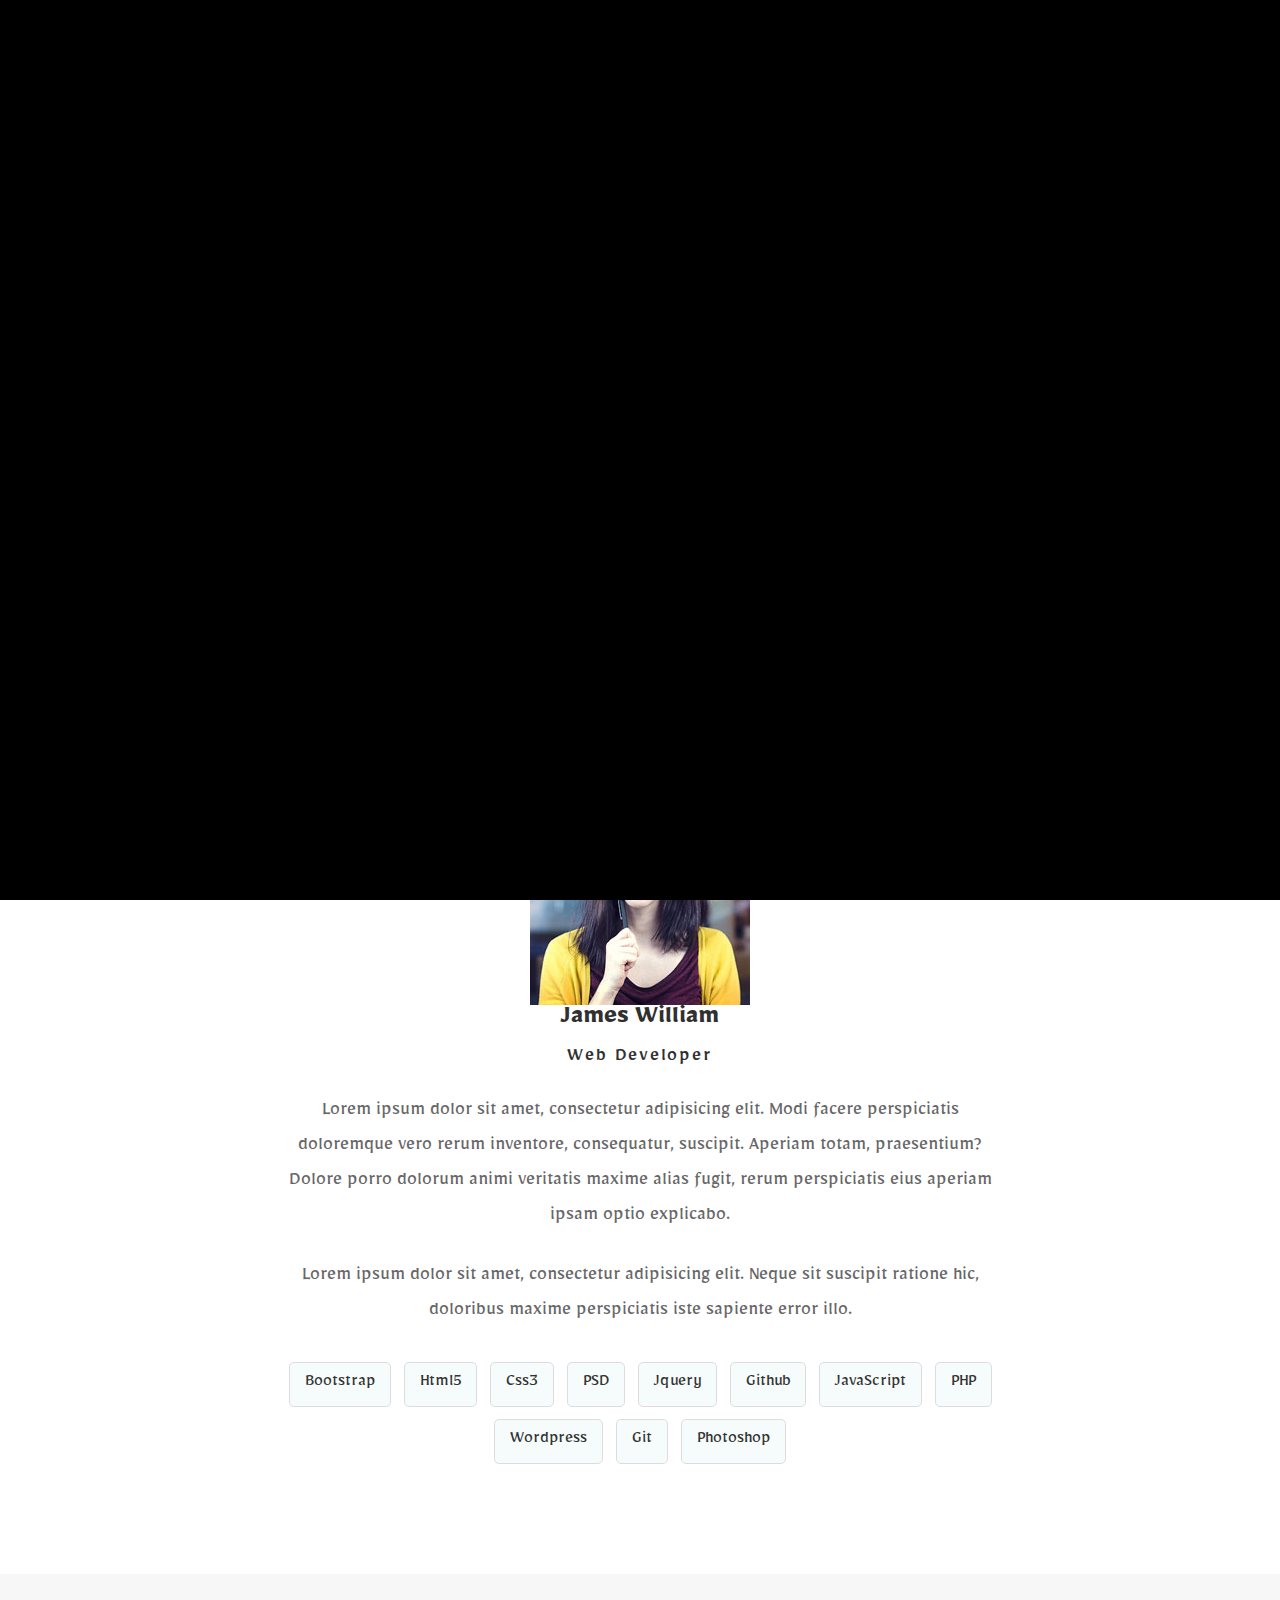
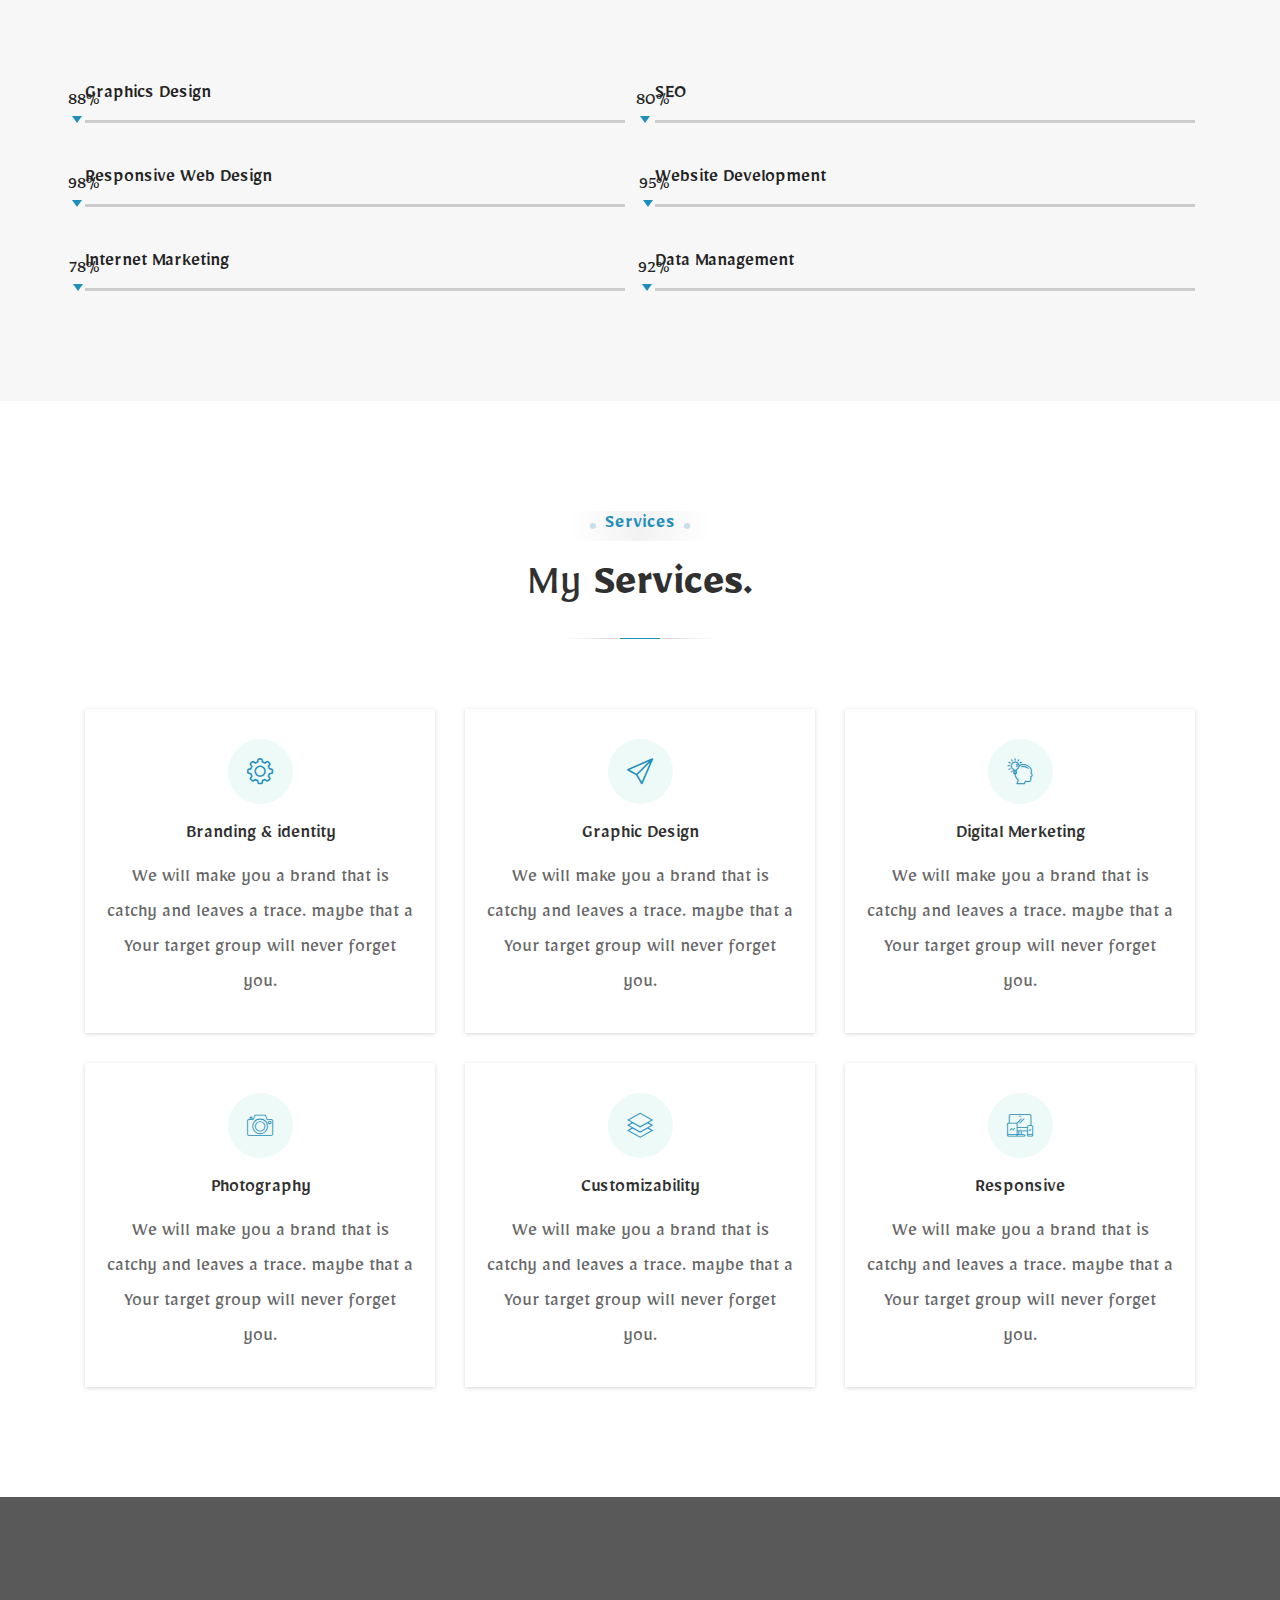
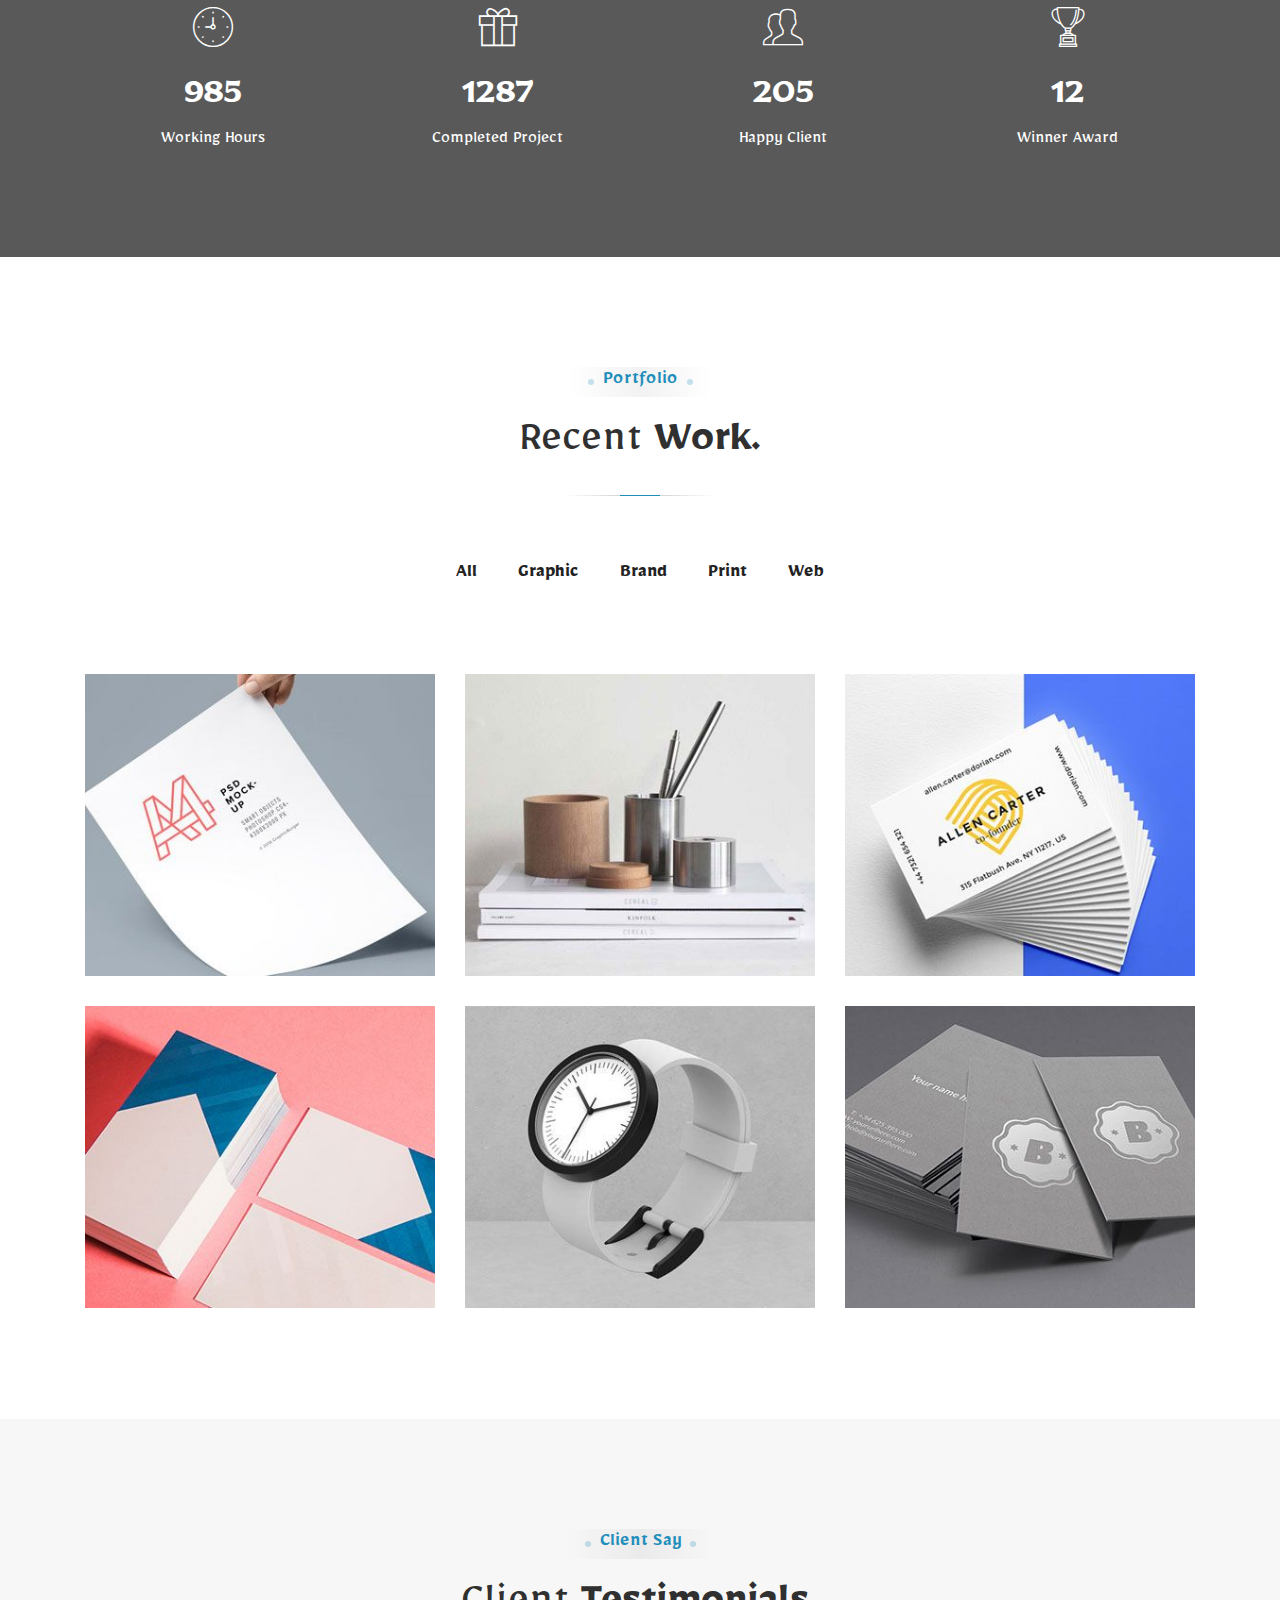
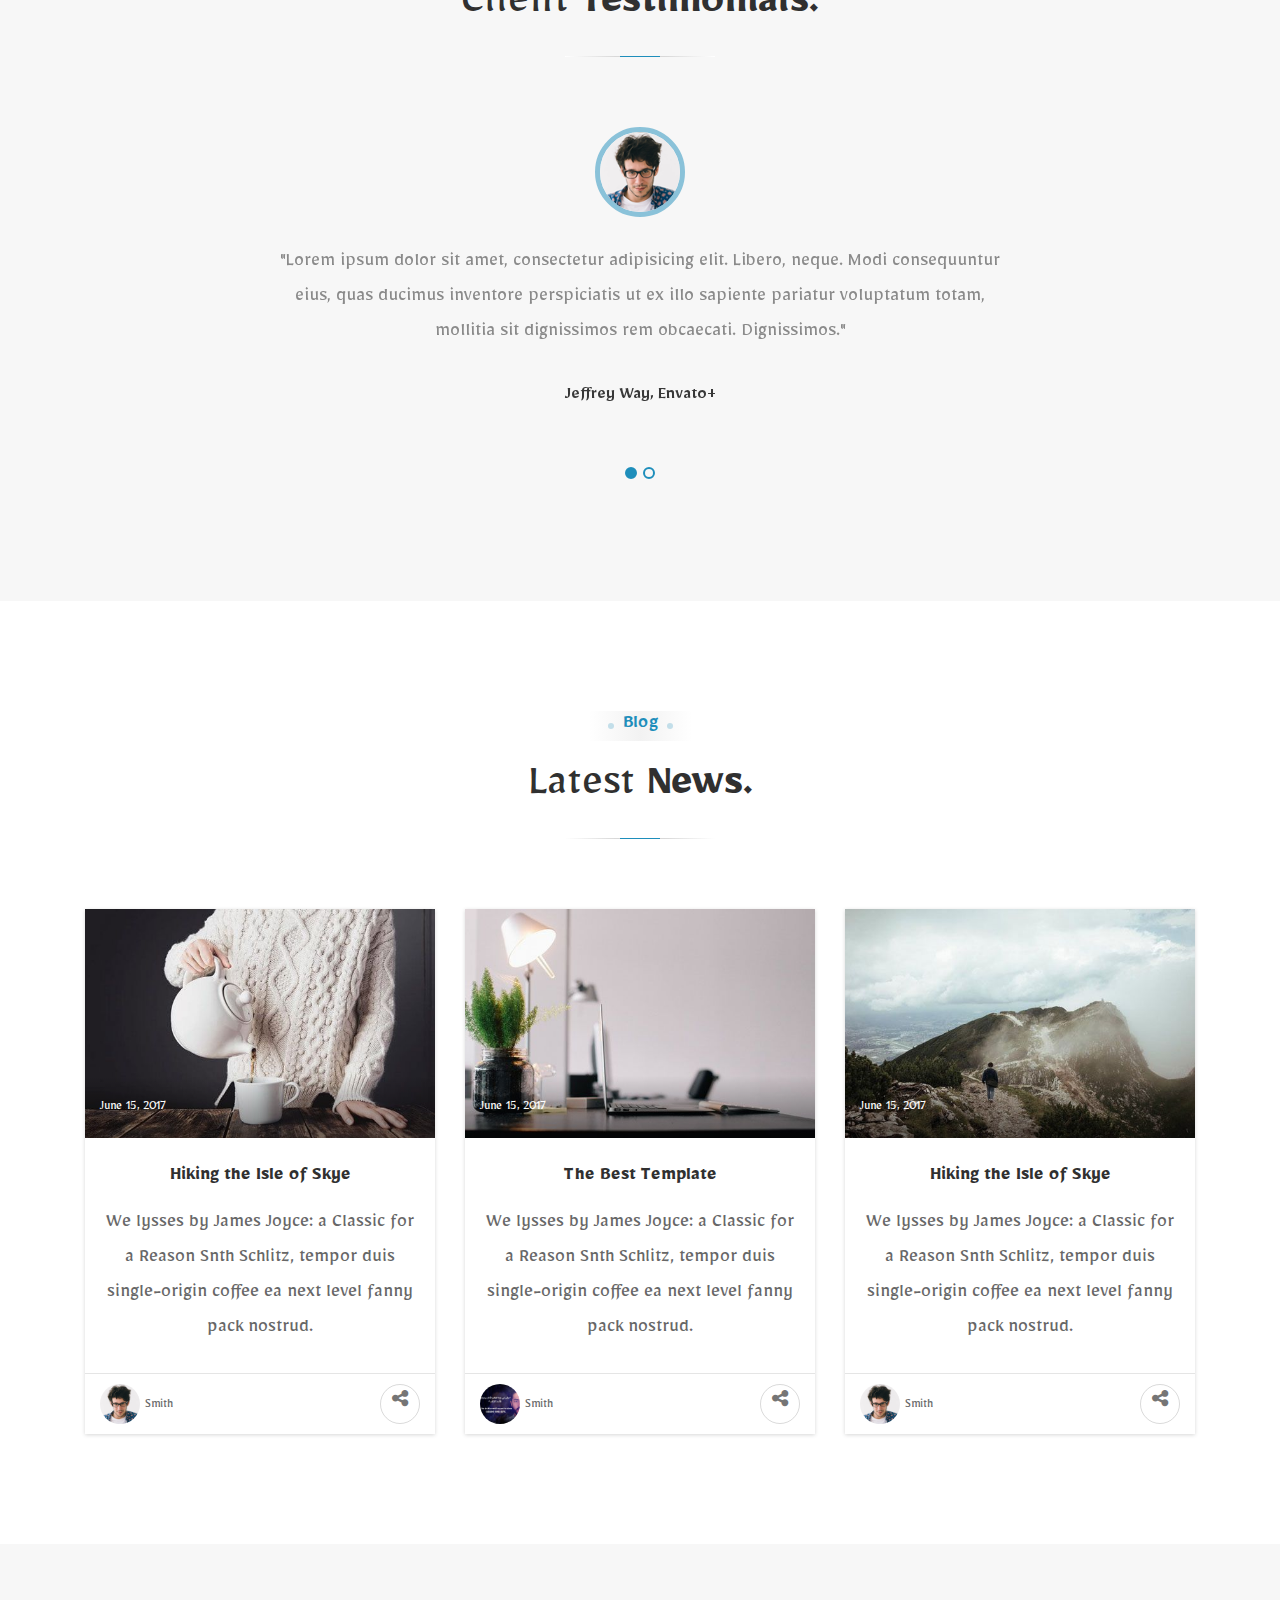
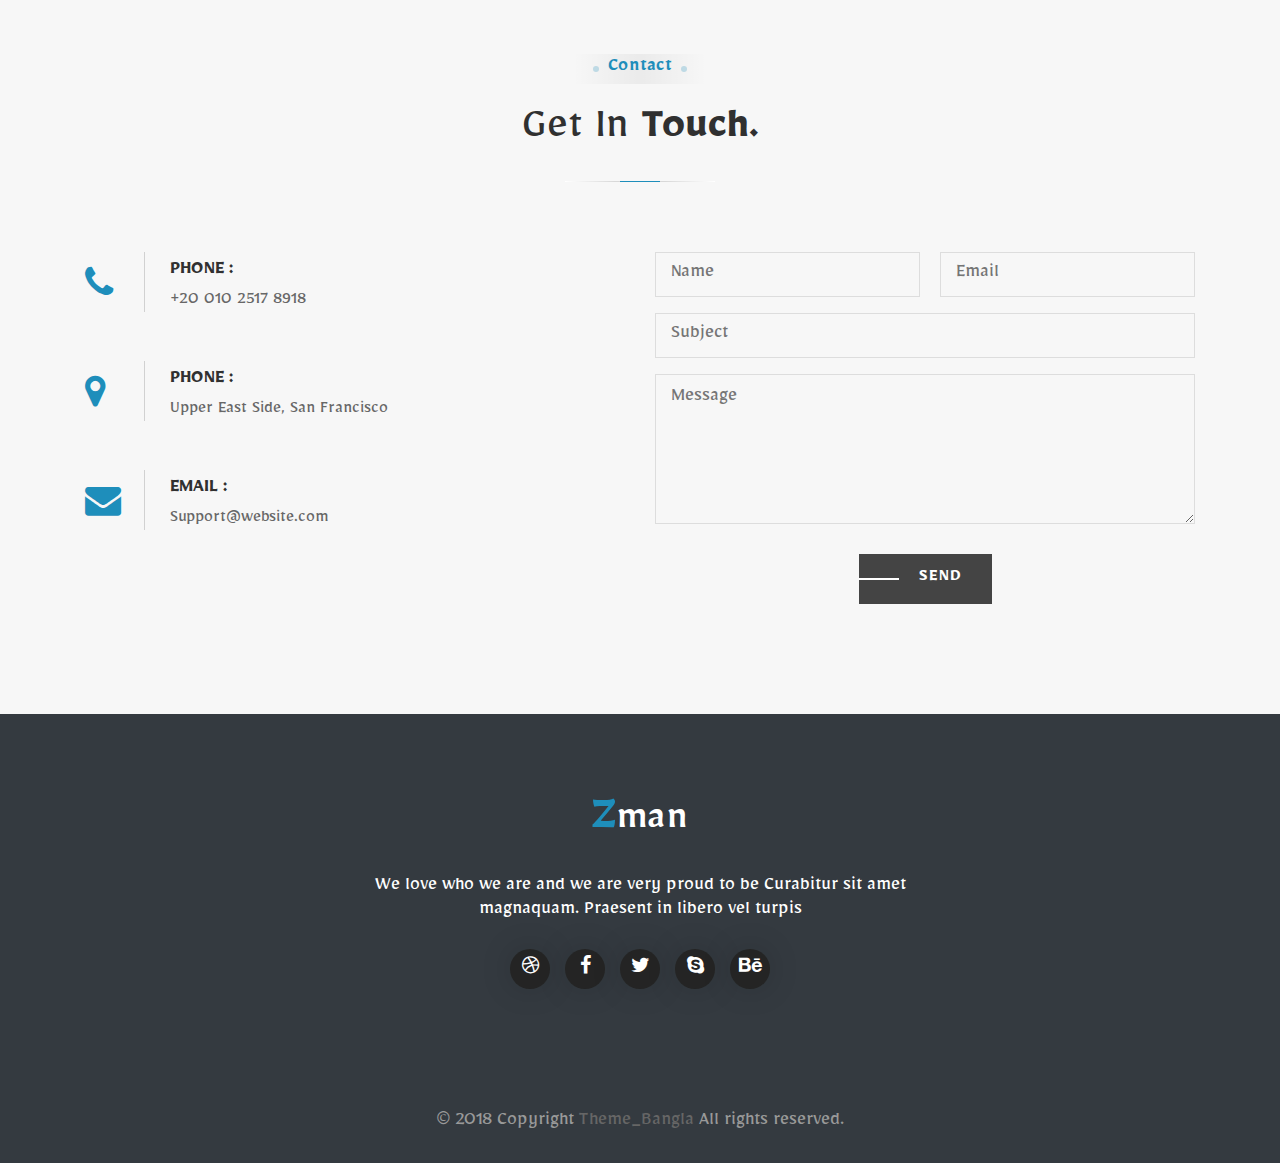
<file: index12.html>
<!doctype html>
<html class="no-js" lang="zxx" dir="ltr">

<head>
    <meta charset="utf-8">
    <meta http-equiv="x-ua-compatible" content="ie=edge">
    <meta name="viewport" content="width=device-width, initial-scale=1">
    <title>Zman - Personal Portfolio Template</title>
    <link rel="stylesheet" href="css/font-awesome.min.css">
    <link rel="stylesheet" href="css/flaticon.css">
    <link rel="shortcut icon" href="images/favicon.ico">
    <link rel="stylesheet" href="css/plugins.css">
    <link rel="stylesheet" href="style.css">
    <script src="js/vendor/modernizr-2.8.3.min.js"></script>
</head>

<body data-spy="scroll" data-target=".navigation_area">
    <!--[if lt IE 8]> <p class="browserupgrade">You are using an <strong>outdated</strong> browser. Please <a href="http://browsehappy.com/">upgrade your browser</a> to improve your experience.</p><![endif]-->
    <div id="preloader">
        <div class="loader_line"></div>
    </div>
    <!--~~~~~~~~~~~~~~~~~~~~~~~~~~~~~~~~~~~~~~~ Site Header ~~~~~~~~~~~~~~~~~~~~~~~~~~~~~~~~~~~~~~~-->
    <header id="header" class="site_header">
        <div class="site_navigation">
            <div class="container-fluid">
                <div class="row">
                    <div class="col-12">
                        <nav class="navbar navbar-expand-lg navigation_area">
                            <a class="navbar-brand site_logo" href="index.html"> <span>Z</span>man </a> <button class="navbar-toggler" type="button" data-toggle="collapse" data-target="#navbarNav" aria-controls="navbarNav" aria-expanded="false" aria-label="Toggle navigation"> <span class="navbar-toggler-icon"></span> </button>
                            <div class="collapse navbar-collapse mainmenu_area" id="navbarNav">
                                <ul class="navbar-nav mainmenu">
                                    <li class="nav-item"> <a class="nav-link smoot_scroll dots_effect active" href="#home" data-scroll-nav="0">Home <span class="dot_effect dot_hover"></span></a> </li>
                                    <li class="nav-item"> <a class="nav-link smoot_scroll dots_effect" href="#about" data-scroll-nav="1">About <span class="dot_effect dot_hover"></span></a> </li>
                                    <li class="nav-item"> <a class="nav-link smoot_scroll dots_effect" href="#services" data-scroll-nav="2">services <span class="dot_effect dot_hover"></span></a> </li>
                                    <li class="nav-item"> <a class="nav-link smoot_scroll dots_effect" href="#work" data-scroll-nav="3">Work <span class="dot_effect dot_hover"></span></a> </li>
                                    <li class="nav-item"> <a class="nav-link smoot_scroll dots_effect" href="#client" data-scroll-nav="4">client <span class="dot_effect dot_hover"></span></a> </li>
                                    <li class="nav-item"> <a class="nav-link smoot_scroll dots_effect" href="#blog" data-scroll-nav="5">blog <span class="dot_effect dot_hover"></span></a> </li>
                                    <li class="nav-item"> <a class="nav-link smoot_scroll dots_effect" href="#contact" data-scroll-nav="6">contact <span class="dot_effect dot_hover"></span></a> </li>
                                </ul>
                            </div>
                        </nav>
                    </div>
                </div>
            </div>
        </div>
    </header>
    <div id="sticky_header"></div>
    <!--~~~~~~~~~~~~~~~~~~~~~~~~~~~~~~~~~~~~~~~ Site Wrapper ~~~~~~~~~~~~~~~~~~~~~~~~~~~~~~~~~~~~~~~-->
    <div class="site_wrapper bg_white">
        <section id="home" class="section_scroll welcome_area" data-scroll-index="0">
            <div class="bg_overlay bg_image page_cover" style="background-image:url('images/bg/2.jpg')"></div>
            <div id="particles-js"></div>
            <div class="home_wrapper_info">
                <div class="container">
                    <div class="row justify-content-center">
                        <div class="col-lg-12">
                            <div class="home_text_block text-center">
                                <h3><span>Hello</span></h3>
                                <h1 class="cd-headline clip"> <span>I am</span> <span class="cd-words-wrapper"> <b class="is-visible">Zman</b> <b>Developer</b> <b>Designer</b> </span> </h1>
                                <ul class="expart_list">
                                    <li>Web developer</li>
                                    <li>Ux/Ui Designer</li>
                                    <li>Web designer</li>
                                </ul>
                                <ul class="header_social_share">
                                    <li><a href="#"><i class="fa fa-facebook"></i></a></li>
                                    <li><a href="#"><i class="fa fa-twitter"></i></a></li>
                                    <li><a href="#"><i class="fa fa-linkedin"></i></a></li>
                                    <li><a href="#"><i class="fa fa-pinterest"></i></a></li>
                                    <li><a href="#"><i class="fa fa-instagram"></i></a></li>
                                </ul>
                            </div>
                        </div>
                    </div>
                </div>
            </div>
            <div class="scroll_indicator_wrapper">
                <a href="#about" class="scroll_indicator scroll_down" data-scroll-goto="1"></a>
            </div>
        </section>
        <section id="about" class="section_scroll" data-scroll-index="1">
            <div class="about_area pb-110">
                <div class="container">
                    <div class="row justify-content-center">
                        <div class="col-lg-8">
                            <div class="about_content text-center">
                                <div class="info"> <img src="images/about.jpg" alt="about">
                                    <h3>James William</h3>
                                    <h5>Web Developer</h5>
                                </div>
                                <p>Lorem ipsum dolor sit amet, consectetur adipisicing elit. Modi facere perspiciatis doloremque vero rerum inventore, consequatur, suscipit. Aperiam totam, praesentium? Dolore porro dolorum animi veritatis maxime alias fugit,
                                    rerum perspiciatis eius aperiam ipsam optio explicabo.</p>
                                <p>Lorem ipsum dolor sit amet, consectetur adipisicing elit. Neque sit suscipit ratione hic, doloribus maxime perspiciatis iste sapiente error illo.</p>
                                <ul class="tag_list">
                                    <li>bootstrap</li>
                                    <li>html5</li>
                                    <li>css3</li>
                                    <li>PSD</li>
                                    <li>jquery</li>
                                    <li>github</li>
                                    <li>javaScript</li>
                                    <li>PHP</li>
                                    <li>wordpress</li>
                                    <li>git</li>
                                    <li>Photoshop</li>
                                </ul>
                            </div>
                        </div>
                    </div>
                </div>
            </div>
            <div class="skill_area ptb-110 bg_gray">
                <div class="container">
                    <div class="row">
                        <div class="col-lg-12">
                            <div class="skill_list">
                                <div class="single_skill">
                                    <h3>Graphics design</h3>
                                    <div class="progress_bar"> <span data-percent="88"><strong>88%</strong></span> </div>
                                </div>
                                <div class="single_skill">
                                    <h3>SEO</h3>
                                    <div class="progress_bar"> <span data-percent="80"><strong>80%</strong></span> </div>
                                </div>
                                <div class="single_skill">
                                    <h3>responsive web design</h3>
                                    <div class="progress_bar"> <span data-percent="98"><strong>98%</strong></span> </div>
                                </div>
                                <div class="single_skill">
                                    <h3>website development</h3>
                                    <div class="progress_bar"> <span data-percent="95"><strong>95%</strong></span> </div>
                                </div>
                                <div class="single_skill">
                                    <h3>internet marketing</h3>
                                    <div class="progress_bar"> <span data-percent="78"><strong>78%</strong></span> </div>
                                </div>
                                <div class="single_skill">
                                    <h3>data management</h3>
                                    <div class="progress_bar"> <span data-percent="92"><strong>92%</strong></span> </div>
                                </div>
                            </div>
                        </div>
                    </div>
                </div>
            </div>
        </section>
        <section id="services" class="services_area section_scroll ptb-110" data-scroll-index="2">
            <div class="container">
                <div class="row">
                    <div class="col-12">
                        <div class="section_title text-center">
                            <h3><span>services</span></h3>
                            <h2 class="title">My <span>Services.</span></h2>
                        </div>
                    </div>
                </div>
                <div class="row justify-content-center">
                    <div class="col-lg-4 col-md-6">
                        <div class="single_service">
                            <div class="icon"> <i class="flaticon-settings"></i> </div>
                            <div class="info">
                                <h2>Branding &amp; identity</h2>
                                <p>We will make you a brand that is catchy and leaves a trace. maybe that a Your target group will never forget you.</p>
                            </div>
                        </div>
                    </div>
                    <div class="col-lg-4 col-md-6">
                        <div class="single_service">
                            <div class="icon"> <i class="flaticon-paper-plane"></i> </div>
                            <div class="info">
                                <h2>Graphic Design</h2>
                                <p>We will make you a brand that is catchy and leaves a trace. maybe that a Your target group will never forget you.</p>
                            </div>
                        </div>
                    </div>
                    <div class="col-lg-4 col-md-6">
                        <div class="single_service">
                            <div class="icon"> <i class="flaticon-idea"></i> </div>
                            <div class="info">
                                <h2>Digital Merketing</h2>
                                <p>We will make you a brand that is catchy and leaves a trace. maybe that a Your target group will never forget you.</p>
                            </div>
                        </div>
                    </div>
                    <div class="col-lg-4 col-md-6">
                        <div class="single_service">
                            <div class="icon"> <i class="flaticon-photo-camera"></i> </div>
                            <div class="info">
                                <h2>Photography</h2>
                                <p>We will make you a brand that is catchy and leaves a trace. maybe that a Your target group will never forget you.</p>
                            </div>
                        </div>
                    </div>
                    <div class="col-lg-4 col-md-6">
                        <div class="single_service">
                            <div class="icon"> <i class="flaticon-layers"></i> </div>
                            <div class="info">
                                <h2>Customizability</h2>
                                <p>We will make you a brand that is catchy and leaves a trace. maybe that a Your target group will never forget you.</p>
                            </div>
                        </div>
                    </div>
                    <div class="col-lg-4 col-md-6">
                        <div class="single_service">
                            <div class="icon"> <i class="flaticon-responsive"></i> </div>
                            <div class="info">
                                <h2>Responsive</h2>
                                <p>We will make you a brand that is catchy and leaves a trace. maybe that a Your target group will never forget you.</p>
                            </div>
                        </div>
                    </div>
                </div>
            </div>
        </section>
        <section class="fanfact_area ptb-100 funfact_bg bg_image bg_overlay" style="background-image:url('images/bg/1.jpg')">
            <div class="container">
                <div class="row">
                    <div class="col-lg-3 col-md-6 col-sm-6">
                        <div class="single-fanfact"> <span class="flaticon-clock"></span>
                            <h3 class="counter">985</h3>
                            <p>working hours</p>
                        </div>
                    </div>
                    <div class="col-lg-3 col-md-6 col-sm-6">
                        <div class="single-fanfact"> <span class="flaticon-gift"></span>
                            <h3 class="counter">1287</h3>
                            <p>completed project</p>
                        </div>
                    </div>
                    <div class="col-lg-3 col-md-6 col-sm-6">
                        <div class="single-fanfact"> <span class="flaticon-users"></span>
                            <h3 class="counter">205</h3>
                            <p>Happy client</p>
                        </div>
                    </div>
                    <div class="col-lg-3 col-md-6 col-sm-6">
                        <div class="single-fanfact"> <span class="flaticon-trophy"></span>
                            <h3 class="counter">12</h3>
                            <p>winner award</p>
                        </div>
                    </div>
                </div>
            </div>
        </section>
        <section id="work" class="work_area section_scroll ptb-110" data-scroll-index="3">
            <div class="container">
                <div class="row">
                    <div class="col-12">
                        <div class="section_title text-center">
                            <h3><span>portfolio</span></h3>
                            <h2 class="title">Recent <span>Work.</span></h2>
                        </div>
                    </div>
                </div>
                <div class="row">
                    <div class="col-12">
                        <ul class="recent_work_nav">
                            <li> <a href="#" data-filter="*" class="dots_effect filter active">all<span class="dot_effect dot_hover"></span> </a> </li>
                            <li> <a href="#" data-filter=".graphic" class="dots_effect filter">Graphic<span class="dot_effect dot_hover"></span></a> </li>
                            <li> <a href="#" data-filter=".brand" class="dots_effect filter">Brand<span class="dot_effect dot_hover"></span></a> </li>
                            <li> <a href="#" data-filter=".print" class="dots_effect filter">print<span class="dot_effect dot_hover"></span></a> </li>
                            <li> <a href="#" data-filter=".web" class="dots_effect filter"> web<span class="dot_effect dot_hover"></span></a> </li>
                        </ul>
                    </div>
                </div>
                <div id="masonry" class="row justify-content-center portfolio_items_list">
                    <div class="col-lg-4 col-md-6 brand grid print">
                        <a href="images/portfolio/1.jpg" class="work_item">
                            <div class="work_thumb"><img src="images/portfolio/1.jpg" alt="project1" class="img-responsive"></div>
                            <div class="work_hover_mask">
                                <div class="mask_container text-center">
                                    <h3>web design</h3>
                                    <p>Work description here</p>
                                </div><span class="fa fa-picture-o"></span></div>
                        </a>
                    </div>
                    <div class="col-lg-4 col-md-6 grid web">
                        <a href="images/portfolio/2.jpg" class="work_item">
                            <div class="work_thumb"><img src="images/portfolio/2.jpg" alt="project1" class="img-responsive"></div>
                            <div class="work_hover_mask">
                                <div class="mask_container text-center">
                                    <h3>web design</h3>
                                    <p>Work description here</p>
                                </div><span class="fa fa-picture-o"></span></div>
                        </a>
                    </div>
                    <div class="col-lg-4 col-md-6 grid graphic">
                        <a href="images/portfolio/5.jpg" class="work_item">
                            <div class="work_thumb"><img src="images/portfolio/5.jpg" alt="project1" class="img-responsive"></div>
                            <div class="work_hover_mask">
                                <div class="mask_container text-center">
                                    <h3>web design</h3>
                                    <p>Work description here</p>
                                </div><span class="fa fa-picture-o"></span></div>
                        </a>
                    </div>
                    <div class="col-lg-4 col-md-6 grid brand print">
                        <a href="images/portfolio/4.jpg" class="work_item">
                            <div class="work_thumb"><img src="images/portfolio/4.jpg" alt="project1" class="img-responsive"></div>
                            <div class="work_hover_mask">
                                <div class="mask_container text-center">
                                    <h3>web design</h3>
                                    <p>Work description here</p>
                                </div><span class="fa fa-picture-o"></span></div>
                        </a>
                    </div>
                    <div class="col-lg-4 col-md-6 grid graphic">
                        <a href="images/portfolio/3.jpg" class="work_item">
                            <div class="work_thumb"><img src="images/portfolio/3.jpg" alt="project1" class="img-responsive"></div>
                            <div class="work_hover_mask">
                                <div class="mask_container text-center">
                                    <h3>web design</h3>
                                    <p>Work description here</p>
                                </div><span class="fa fa-picture-o"></span></div>
                        </a>
                    </div>
                    <div class="col-lg-4 col-md-6 grid brand web">
                        <a href="images/portfolio/6.jpg" class="work_item">
                            <div class="work_thumb"><img src="images/portfolio/6.jpg" alt="project1" class="img-responsive"></div>
                            <div class="work_hover_mask">
                                <div class="mask_container text-center">
                                    <h3>web design</h3>
                                    <p>Work description here</p>
                                </div><span class="fa fa-picture-o"></span></div>
                        </a>
                    </div>
                </div>
            </div>
        </section>
        <section id="client" class="testimonial_area section_scroll bg_gray ptb-110" data-scroll-index="4">
            <div class="container">
                <div class="row">
                    <div class="col-lg-12">
                        <div class="section_title text-center">
                            <h3><span>client say</span></h3>
                            <h2 class="title">Client <span>Testimonials.</span></h2>
                        </div>
                    </div>
                </div>
                <div class="row justify-content-center">
                    <div class="col-lg-8">
                        <div class="testimonial_carousel owl-carousel">
                            <div class="single_testimonial text-center"> <img src="images/testimonial/01.png" alt="thumb">
                                <div class="info">
                                    <p>"Lorem ipsum dolor sit amet, consectetur adipisicing elit. Libero, neque. Modi consequuntur eius, quas ducimus inventore perspiciatis ut ex illo sapiente pariatur voluptatum totam, mollitia sit dignissimos rem obcaecati.
                                        Dignissimos."</p>
                                    <h5> <span class="recomenders-name">Jeffrey Way,</span> <span class="recomenders-role">envato+</span> </h5>
                                </div>
                            </div>
                            <div class="single_testimonial text-center"> <img src="images/testimonial/02.png" alt="thumb">
                                <div class="info">
                                    <p>"Lorem ipsum dolor sit amet, consectetur adipisicing elit. Libero, neque. Modi consequuntur eius, quas ducimus inventore perspiciatis ut ex illo sapiente pariatur voluptatum totam, mollitia sit dignissimos rem obcaecati.
                                        Dignissimos."</p>
                                    <h5> <span class="recomenders-name">Jeffrey Way,</span> <span class="recomenders-role">envato+</span> </h5>
                                </div>
                            </div>
                        </div>
                    </div>
                </div>
            </div>
        </section>
        <section id="blog" class="section_scroll blog_area ptb-110" data-scroll-index="5">
            <div class="container">
                <div class="row">
                    <div class="col-lg-12">
                        <div class="section_title text-center">
                            <h3><span>Blog</span></h3>
                            <h2 class="title">Latest <span>News.</span></h2>
                        </div>
                    </div>
                </div>
                <div class="row justify-content-center">
                    <div class="col-lg-4 col-md-6">
                        <article class="entry_post text-center">
                            <figure class="post_thumb">
                                <a href="#"> <img class="img-responsive" src="images/post/1.jpg" alt="img"> </a> <span class="entry_date">june 15, 2017</span> </figure>
                            <h2 class="entry_title"> <a href="#">Hiking the Isle of Skye</a> </h2>
                            <div class="entry_content">
                                <p>We lysses by James Joyce: a Classic for a Reason Snth Schlitz, tempor duis single-origin coffee ea next level fanny pack nostrud.</p>
                            </div>
                            <footer class="entry_footer clearfix">
                                <div class="entry_meta"> <span class="entry_user"><img class="img-responsive" src="images/testimonial/01.png" alt="img"><a href="#">Smith</a></span> </div>
                                <div class="social_share_area">
                                    <div class="share_btn"> <i class="fa fa-share-alt"></i>
                                        <div class="social_share"> <a href="#"><i class="fa fa-facebook"></i></a> <a href="#"><i class="fa fa-twitter"></i></a> <a href="#"><i class="fa fa-google-plus"></i></a> </div>
                                    </div>
                                </div>
                            </footer>
                        </article>
                    </div>
                    <div class="col-lg-4 col-md-6">
                        <article class="entry_post text-center">
                            <figure class="post_thumb">
                                <a href="#"> <img class="img-responsive" src="images/post/2.jpg" alt="img"> </a> <span class="entry_date">june 15, 2017</span> </figure>
                            <h2 class="entry_title"> <a href="#">The Best Template</a> </h2>
                            <div class="entry_content">
                                <p>We lysses by James Joyce: a Classic for a Reason Snth Schlitz, tempor duis single-origin coffee ea next level fanny pack nostrud.</p>
                            </div>
                            <footer class="entry_footer clearfix">
                                <div class="entry_meta"> <span class="entry_user"><img class="img-responsive" src="images/testimonial/02.png" alt="img"><a href="#">Smith</a></span> </div>
                                <div class="social_share_area">
                                    <div class="share_btn"> <i class="fa fa-share-alt"></i>
                                        <div class="social_share"> <a href="#"><i class="fa fa-facebook"></i></a> <a href="#"><i class="fa fa-twitter"></i></a> <a href="#"><i class="fa fa-google-plus"></i></a> </div>
                                    </div>
                                </div>
                            </footer>
                        </article>
                    </div>
                    <div class="col-lg-4 col-md-6">
                        <article class="entry_post text-center">
                            <figure class="post_thumb">
                                <a href="#">
                                    <img class="img-responsive" src="images/post/3.jpg" alt="img"> </a> <span class="entry_date">june 15, 2017</span> </figure>
                            <h2 class="entry_title"> <a href="#">Hiking the Isle of Skye</a> </h2>
                            <div class="entry_content">
                                <p>We lysses by James Joyce: a Classic for a Reason Snth Schlitz, tempor duis single-origin coffee ea next level fanny pack nostrud.</p>
                            </div>
                            <footer class="entry_footer clearfix">
                                <div class="entry_meta"> <span class="entry_user"><img class="img-responsive" src="images/testimonial/01.png" alt="img"><a href="#">Smith</a></span> </div>
                                <div class="social_share_area">
                                    <div class="share_btn"> <i class="fa fa-share-alt"></i>
                                        <div class="social_share"> <a href="#"><i class="fa fa-facebook"></i></a> <a href="#"><i class="fa fa-twitter"></i></a> <a href="#"><i class="fa fa-google-plus"></i></a> </div>
                                    </div>
                                </div>
                            </footer>
                        </article>
                    </div>
                </div>
            </div>
        </section>
        <section class="contact_area section_scroll bg_gray ptb-110" data-scroll-index="6">
            <div class="container">
                <div class="row">
                    <div class="col-lg-12">
                        <div class="section_title text-center">
                            <h3><span>contact</span></h3>
                            <h2 class="title">Get In <span>Touch.</span></h2>
                        </div>
                    </div>
                </div>
                <div class="row">
                    <div class="col-lg-6">
                        <div class="single_contact_info"> <span class="fa fa-phone"></span>
                            <div class="info">
                                <h4>Phone : </h4>
                                <p>+20 010 2517 8918</p>
                            </div>
                        </div>
                        <div class="single_contact_info"> <span class="fa fa-map-marker"></span>
                            <div class="info">
                                <h4>Phone : </h4>
                                <p>Upper East Side, San Francisco</p>
                            </div>
                        </div>
                        <div class="single_contact_info"> <span class="fa fa-envelope"></span>
                            <div class="info">
                                <h4>Email : </h4>
                                <p>Support@website.com</p>
                            </div>
                        </div>
                    </div>
                    <div class="col-lg-6">
                        <form class="form" id="contact_form">
                            <div class="row">
                                <div class="col-md-6 pt_right">
                                    <div class="form-group"> <input class="form-controller" id="form_name" name="name" placeholder="Name" type="text"> </div>
                                </div>
                                <div class="col-md-6">
                                    <div class="form-group"> <input class="form-controller" id="form_email" name="email" placeholder="Email" type="email"> </div>
                                </div>
                                <div class="col-md-12">
                                    <div class="form-group"> <input class="form-controller" id="form_subject" name="subject" placeholder="Subject" type="text"> </div>
                                </div>
                                <div class="col-md-12">
                                    <div class="form-group"> <textarea class="form-controller" id="form_message" name="message" placeholder="Message"></textarea> </div>
                                </div>
                                <div class="col-md-12 text-center"> <button type="submit" class="btn btn-default btn-sumbit"><span>Send</span></button> </div>
                            </div>
                        </form>
                    </div>
                </div>
            </div>
        </section>
    </div>
    <div id="section_scroller_button"> <span class="fa fa-angle-down"></span> </div>
    <!--~~~~~~~~~~~~~~~~~~~~~~~~~~~~~~~~~~~~~~~ Site Footer ~~~~~~~~~~~~~~~~~~~~~~~~~~~~~~~~~~~~~~~~-->
    <footer id="footer" class="footer section_scroll">
        <div class="footer-widgets-area ptb-80">
            <div class="container">
                <div class="row justify-content-center">
                    <div class="col-lg-7">
                        <div class="footer_description text-center"> <a class="footer_logo site_logo" href="index.html"><span>Z</span>man</a>
                            <p>We love who we are and we are very proud to be Curabitur sit amet magnaquam. Praesent in libero vel turpis</p>
                            <ul class="footer_social_share">
                                <li><a href="#"><i class="fa fa-dribbble"></i></a></li>
                                <li><a href="#"><i class="fa fa-facebook"></i></a></li>
                                <li><a href="#"><i class="fa fa-twitter"></i></a></li>
                                <li><a href="#"><i class="fa fa-skype"></i></a></li>
                                <li><a href="#"><i class="fa fa-behance"></i></a></li>
                            </ul>
                        </div>
                    </div>
                </div>
            </div>
        </div>
        <div class="footer-bottom-area text-center">
            <div class="container">
                <div class="row">
                    <div class="col-md-12">
                        <div class="copyright">
                            <p>&copy; 2018 Copyright <a href="#">Theme_Bangla</a> All rights reserved.</p>
                        </div>
                    </div>
                </div>
            </div>
        </div>
    </footer>
    <script src="js/vendor/jquery-v3.2.1.min.js"></script>
    <script src="js/bootstrap.min.js"></script>
    <script src="js/popper.min.js"></script>
    <script src="js/plugins.js"></script>
    <script src="js/jquery.appear.js"></script>
    <script src="js/main.js"></script>
    <script type="text/javascript">
        particlesJS('particles-js', {
            "particles": {
                "number": {
                    "value": 50,
                    "density": {
                        "enable": true,
                        "value_area": 800
                    }
                },
                "color": {
                    "value": "#888"
                },
                "shape": {
                    "type": "circle",
                    "stroke": {
                        "width": 0,
                        "color": "#888"
                    },
                    "polygon": {
                        "nb_sides": 5
                    },
                    "image": {
                        "src": "img/github.svg",
                        "width": 100,
                        "height": 100
                    }
                },
                "opacity": {
                    "value": 0.5,
                    "random": false,
                    "anim": {
                        "enable": false,
                        "speed": 3,
                        "opacity_min": 0.1,
                        "sync": false
                    }
                },
                "size": {
                    "value": 5,
                    "random": true,
                    "anim": {
                        "enable": false,
                        "speed": 40,
                        "size_min": 0.1,
                        "sync": false
                    }
                },
                "line_linked": {
                    "enable": true,
                    "distance": 150,
                    "color": "#888",
                    "opacity": 0.4,
                    "width": 1
                },
                "move": {
                    "enable": true,
                    "speed": 6,
                    "direction": "none",
                    "random": false,
                    "straight": false,
                    "out_mode": "out",
                    "attract": {
                        "enable": false,
                        "rotateX": 600,
                        "rotateY": 1200
                    }
                }
            },
            "interactivity": {
                "detect_on": "canvas",
                "events": {
                    "onhover": {
                        "enable": true,
                        "mode": "repulse"
                    },
                    "onclick": {
                        "enable": true,
                        "mode": "push"
                    },
                    "resize": true
                },
                "modes": {
                    "grab": {
                        "distance": 400,
                        "line_linked": {
                            "opacity": 1
                        }
                    },
                    "bubble": {
                        "distance": 400,
                        "size": 40,
                        "duration": 2,
                        "opacity": 8,
                        "speed": 3
                    },
                    "repulse": {
                        "distance": 200
                    },
                    "push": {
                        "particles_nb": 4
                    },
                    "remove": {
                        "particles_nb": 2
                    }
                }
            },
            "retina_detect": true,
            "config_demo": {
                "hide_card": false,
                "background_color": "#b61924",
                "background_image": "",
                "background_position": "50% 50%",
                "background_repeat": "no-repeat",
                "background_size": "cover"
            }
        });
    </script>
</body>

</html>
</file>
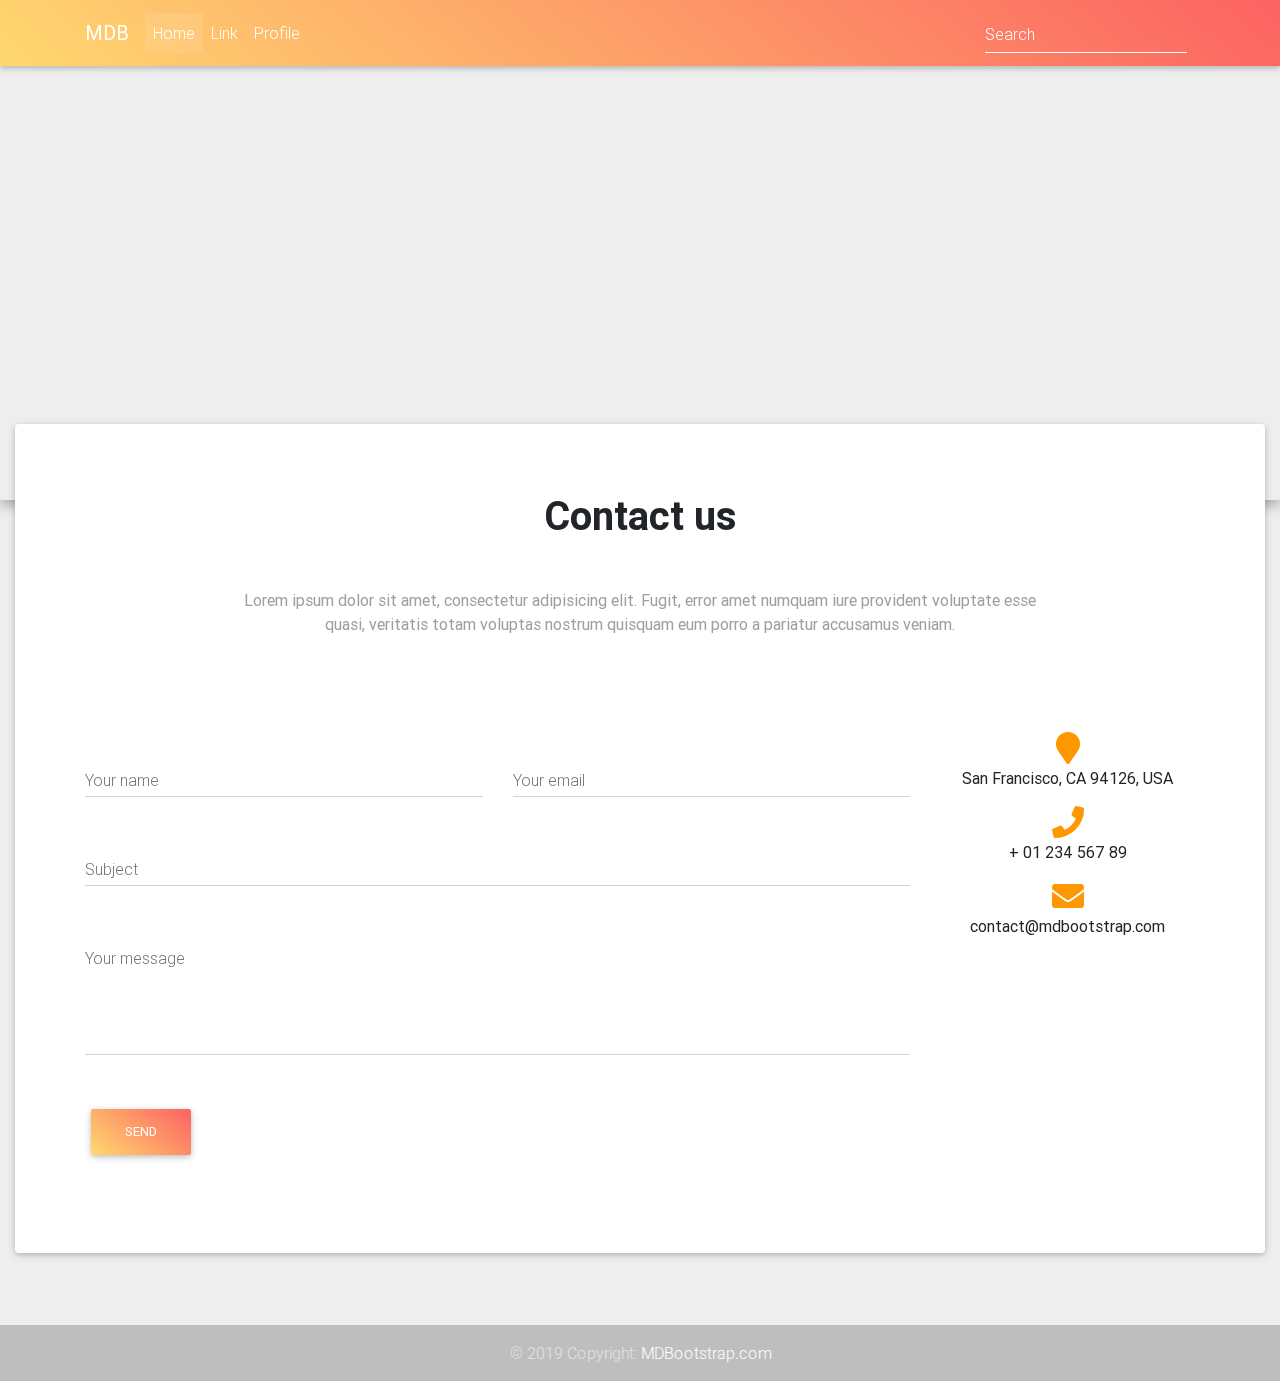
<file: A/templates/contact-us.html>
<!DOCTYPE html>
<html lang="en" class="">

<head>
  <!-- Required meta tags always come first -->
  <meta charset="utf-8">
  <meta name="viewport" content="width=device-width, initial-scale=1, shrink-to-fit=no">
  <meta http-equiv="x-ua-compatible" content="ie=edge">
  <title>Material Design Bootstrap Template</title>

  <!-- Font Awesome -->
  <link rel="stylesheet" href="https://use.fontawesome.com/releases/v5.8.2/css/all.css">
  <!-- Bootstrap core CSS -->
  <link href="../css/bootstrap.min.css" rel="stylesheet">
  <!-- Material Design Bootstrap -->
  <link href="../css/mdb.min.css" rel="stylesheet">

  <style>

    .btn .fas, .btn .fab, .btn .far {
      margin-left: 3px;
    }

    h6 {
      line-height: 1.7;
    }

    footer.page-footer {
      margin-top: 0px;
      padding-top: 0px;
    }

    body {
      background-color: #eee;
    }

    .btn.peach-gradient {
      color: #fff !important;
    }

    .map-container-section {
      overflow:hidden;
      /* padding-bottom:56.25%; */
      position:relative;
      height:0;
    }
  .map-container-section iframe {
      left:0;
      top:0;
      height:100%;
      width:100%;
      position:absolute;
    }

  </style>

</head>

<body>

  <!--Main Navigation-->
  <header>

    <!--Navbar-->
    <nav class="navbar navbar-expand-lg navbar-dark fixed-top scrolling-navbar peach-gradient">
      <div class="container">
        <a class="navbar-brand" href="#">
          <strong>MDB</strong>
        </a>
        <button class="navbar-toggler" type="button" data-toggle="collapse" data-target="#navbarSupportedContent-7"
          aria-controls="navbarSupportedContent-7" aria-expanded="false" aria-label="Toggle navigation">
          <span class="navbar-toggler-icon"></span>
        </button>
        <div class="collapse navbar-collapse" id="navbarSupportedContent-7">
          <ul class="navbar-nav mr-auto">
            <li class="nav-item active">
              <a class="nav-link" href="#">Home
                <span class="sr-only">(current)</span>
              </a>
            </li>
            <li class="nav-item">
              <a class="nav-link" href="#">Link</a>
            </li>
            <li class="nav-item">
              <a class="nav-link" href="#">Profile</a>
            </li>
          </ul>
          <form class="form-inline">
            <div class="md-form my-0">
              <input class="form-control mr-sm-2" type="text" placeholder="Search" aria-label="Search">
            </div>
          </form>
        </div>
      </div>
    </nav>

    <section>
      <div id="map-container-demo-section" class="z-depth-1-half map-container-section mb-4" style="height: 500px">
        <iframe src="https://maps.google.com/maps?q=Manhatan&t=&z=15&ie=UTF8&iwloc=&output=embed" frameborder="0" style="border:0"></iframe>
      </div>
    </section>

  </header>
  <!--Main Navigation-->

  <!--Main Layout-->
  <main>

    <div class="container-fluid mb-5">

      <!--Grid row-->
      <div class="row" style="margin-top: -100px;">

        <!--Grid column-->
        <div class="col-md-12">

          <div class="card pb-5">
            <div class="card-body">

              <div class="container">

                <!--Section: Contact v.2-->
                <section class="section">

                  <!--Section heading-->
                  <h2 class="font-weight-bold text-center h1 my-5">Contact us</h2>
                  <!--Section description-->
                  <p class="text-center grey-text mb-5 mx-auto w-responsive">Lorem ipsum dolor sit amet, consectetur
                    adipisicing elit. Fugit, error amet numquam iure provident voluptate
                    esse quasi, veritatis totam voluptas nostrum quisquam eum porro a pariatur accusamus veniam.</p>

                  <div class="row pt-5">

                    <!--Grid column-->
                    <div class="col-md-8 col-xl-9">
                      <form>

                        <!--Grid row-->
                        <div class="row">

                          <!--Grid column-->
                          <div class="col-md-6">
                            <div class="md-form">
                              <input type="text" id="contact-name" class="form-control">
                              <label for="contact-name" class="">Your name</label>
                            </div>
                          </div>
                          <!--Grid column-->

                          <!--Grid column-->
                          <div class="col-md-6">
                            <div class="md-form">
                              <input type="text" id="contact-email" class="form-control">
                              <label for="contact-email" class="">Your email</label>
                            </div>
                          </div>
                          <!--Grid column-->

                        </div>
                        <!--Grid row-->

                        <!--Grid row-->
                        <div class="row">
                          <div class="col-md-12">
                            <div class="md-form">
                              <input type="text" id="contact-Subject" class="form-control">
                              <label for="contact-Subject" class="">Subject</label>
                            </div>
                          </div>
                        </div>
                        <!--Grid row-->

                        <!--Grid row-->
                        <div class="row">

                          <!--Grid column-->
                          <div class="col-md-12">

                            <div class="md-form">
                              <textarea type="text" id="contact-message" class="md-textarea form-control" rows="3"></textarea>
                              <label for="contact-message">Your message</label>
                            </div>

                          </div>
                        </div>
                        <!--Grid row-->

                      </form>

                      <div class="text-center text-md-left my-4">
                        <a class="btn peach-gradient">Send</a>
                      </div>
                    </div>
                    <!--Grid column-->

                    <!--Grid column-->
                    <div class="col-md-4 col-xl-3">
                      <ul class="contact-icons text-center list-unstyled">
                        <li>
                          <i class="fas fa-map-marker fa-2x orange-text"></i>
                          <p>San Francisco, CA 94126, USA</p>
                        </li>

                        <li>
                          <i class="fas fa-phone fa-2x orange-text"></i>
                          <p>+ 01 234 567 89</p>
                        </li>

                        <li>
                          <i class="fas fa-envelope fa-2x orange-text"></i>
                          <p>contact@mdbootstrap.com</p>
                        </li>
                      </ul>
                    </div>
                    <!--Grid column-->

                  </div>

                </section>
                <!--Section: Contact v.2-->

              </div>
            </div>

          </div>
          <!--Grid column-->

        </div>
        <!--Grid row-->

      </div>

    </div>

  </main>
  <!--Main Layout-->

  <!--Footer-->
  <footer class="page-footer pt-4 mt-4   grey lighten-3 text-center text-md-left">

    <!--Copyright-->
    <div class="footer-copyright text-center py-3 wow fadeIn" data-wow-delay="0.3s">
      <div class="container-fluid">
        &copy; 2019 Copyright:
        <a href="https://mdbootstrap.com/docs/jquery/"> MDBootstrap.com </a>

      </div>
    </div>
    <!--/Copyright-->

  </footer>
  <!--/Footer-->

  <!--  SCRIPTS  -->
  <!-- JQuery -->
  <script type="text/javascript" src="../js/jquery-3.4.1.min.js"></script>
  <!-- Bootstrap tooltips -->
  <script type="text/javascript" src="../js/popper.min.js"></script>
  <!-- Bootstrap core JavaScript -->
  <script type="text/javascript" src="../js/bootstrap.min.js"></script>
  <!-- MDB core JavaScript -->
  <script type="text/javascript" src="../js/mdb.min.js"></script>
  <script>
    new WOW().init();

  </script>

  <script src="https://maps.google.com/maps/api/js"></script>
  <script>
    function init_map() {

      var var_location = new google.maps.LatLng(40.725118, -73.997699);

      var var_mapoptions = {
        center: var_location,

        zoom: 14
      };

      var var_marker = new google.maps.Marker({
        position: var_location,
        map: var_map,
        title: "New York"
      });

      var var_map = new google.maps.Map(document.getElementById("map-container"),
        var_mapoptions);

      var_marker.setMap(var_map);

    }

    google.maps.event.addDomListener(window, 'load', init_map);

  </script>
</body>

</html>
</file>
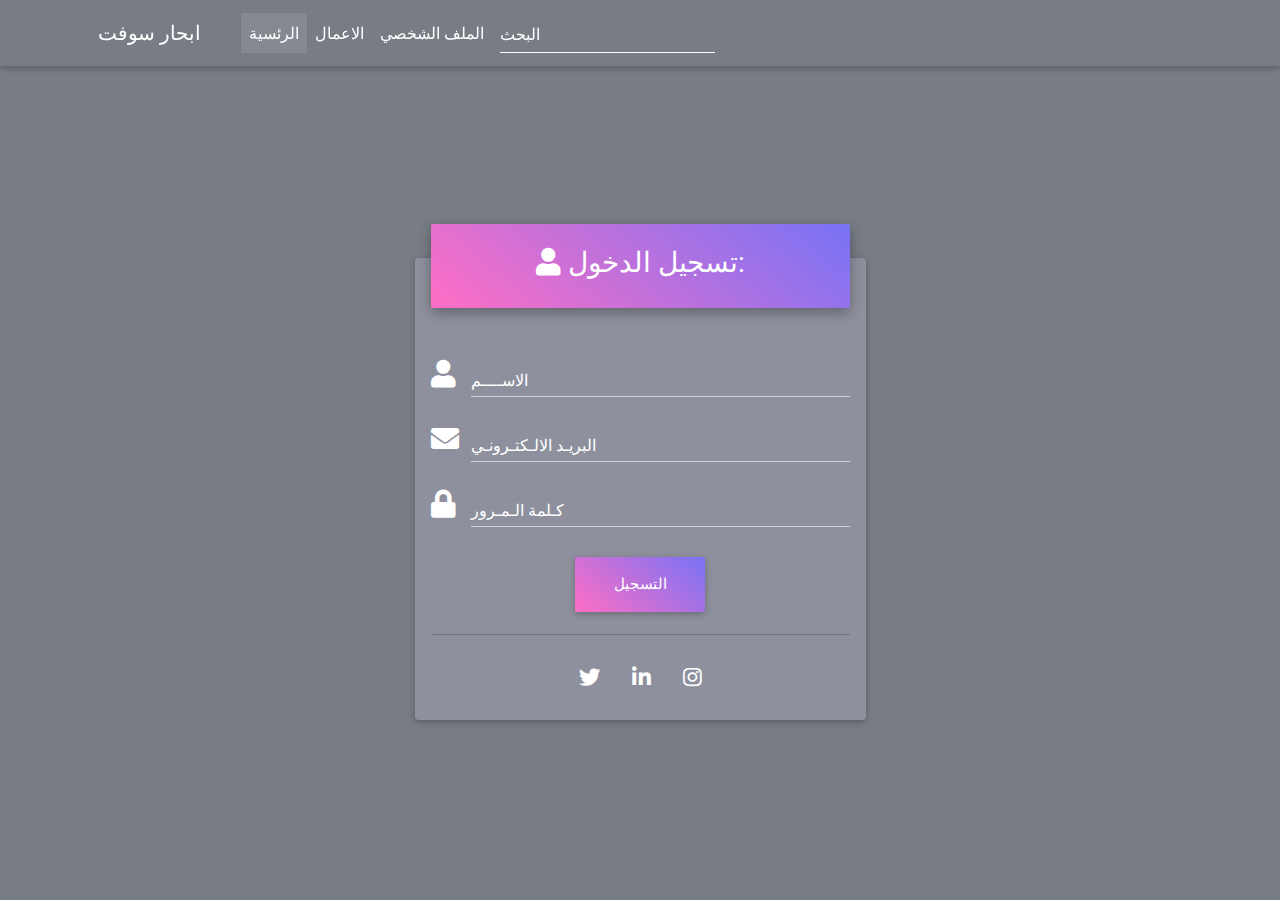
<file: A/templates/login-page.html>
<!DOCTYPE html>
<html lang="en" dir="">

<head>
  <!-- Required meta tags always come first -->
  <meta charset="utf-8">
  <meta name="viewport" content="width=device-width, initial-scale=1, shrink-to-fit=no">
  <meta http-equiv="x-ua-compatible" content="ie=edge">
  <title>Material Design Bootstrap Template</title>

  <!-- Font Awesome -->
  <link rel="stylesheet" href="https://use.fontawesome.com/releases/v5.8.2/css/all.css">
  <!-- Bootstrap core CSS -->
  <link href="../css/bootstrap.rtl.min.css" rel="stylesheet">
  <!-- Material Design Bootstrap -->
  <link href="../css/mdb.min.css" rel="stylesheet">

  <style>

    html,
        body,
        header,
        .view {
          height: 100vh;
        }

        @media (max-width: 740px) {
          html,
          body,
          header,
          .view {
            height: 815px;
          }
        }

        @media (min-width: 800px) and (max-width: 850px) {
          html,
          body,
          header,
          .view  {
            height: 650px;
          }
        }

        .intro-2 {
            background: url("https://mdbootstrap.com/img/Photos/Horizontal/Nature/full page/img%20(11).jpg")no-repeat center center;
            background-size: cover;
        }
        .top-nav-collapse {
            background-color: #3f51b5 !important;
        }
        .navbar:not(.top-nav-collapse) {
            background: transparent !important;
        }
        @media (max-width: 768px) {
            .navbar:not(.top-nav-collapse) {
                background: #3f51b5 !important;
            }
        }
        @media (min-width: 800px) and (max-width: 850px) {
            .navbar:not(.top-nav-collapse) {
                background: #3f51b5!important;
            }
        }

        .card {
            background-color: rgba(229, 228, 255, 0.2);
        }
        .md-form label {
            color: #ffffff;
        }
        h6 {
            line-height: 1.7;
        }


        .card {
            margin-top: 30px;
            /*margin-bottom: -45px;*/

        }

        .md-form input[type=text]:focus:not([readonly]),
        .md-form input[type=password]:focus:not([readonly]) {
            border-bottom: 1px solid #8EDEF8;
            box-shadow: 0 1px 0 0 #8EDEF8;
        }
        .md-form input[type=text]:focus:not([readonly])+label,
        .md-form input[type=password]:focus:not([readonly])+label {
            color: #8EDEF8;
        }

        .md-form .form-control {
            color: #fff;
        }


    </style>

</head>

<body>


  <!--Main Navigation-->
  <header>

    <nav class="navbar navbar-expand-lg navbar-dark fixed-top scrolling-navbar">
      <div class="container">
        <a class="navbar-brand" href="#"><strong>ابحار سوفت</strong></a>
        <button class="navbar-toggler" type="button" data-toggle="collapse" data-target="#navbarSupportedContent-7"
          aria-controls="navbarSupportedContent-7" aria-expanded="false" aria-label="Toggle navigation">
          <span class="navbar-toggler-icon"></span>
        </button>
        <div class="collapse navbar-collapse" id="navbarSupportedContent-7">
          <ul class="navbar-nav mr-auto">
            <li class="nav-item active">
              <a class="nav-link" href="#">الرئسية  <span class="sr-only">(current)</span></a>
            </li>
            <li class="nav-item">
              <a class="nav-link" href="#">الاعمال</a>
            </li>
            <li class="nav-item">
              <a class="nav-link" href="#">الملف الشخصي</a>
            </li>
          </ul>
          <form class="form-inline">
            <div class="md-form my-0">
              <input class="form-control mr-sm-2" type="text" placeholder="البحث" aria-label="Search">
            </div>
          </form>
        </div>
      </div>
    </nav>

    <!--Intro Section-->
    <section class="view intro-2">
      <div class="mask rgba-stylish-strong h-100 d-flex justify-content-center align-items-center">
        <div class="container">
          <div class="row">
            <div class="col-xl-5 col-lg-6 col-md-10 col-sm-12 mx-auto mt-lg-5">

              <!--Form with header-->
              <div class="card wow fadeIn" data-wow-delay="0.3s">
                <div class="card-body">

                  <!--Header-->
                  <div class="form-header purple-gradient">
                    <h3><i class="fas fa-user mt-2 mb-2"></i>  تسجيل الدخول:</h3>
                  </div>

                  <!--Body-->
                  <div class="md-form">
                    <i class="fas fa-user prefix white-text"></i>
                    <input type="text" id="orangeForm-name" class="form-control">
                    <label for="orangeForm-name">الاســــم</label>
                  </div>
                  <div class="md-form">
                    <i class="fas fa-envelope prefix white-text"></i>
                    <input type="text" id="orangeForm-email" class="form-control">
                    <label for="orangeForm-email"> البريـد الالـكتـرونـي</label>
                  </div>

                  <div class="md-form">
                    <i class="fas fa-lock prefix white-text"></i>
                    <input type="password" id="orangeForm-pass" class="form-control">
                    <label for="orangeForm-pass"> كـلمة الـمـرور</label>
                  </div>

                  <div class="text-center">
                    <button class="btn purple-gradient btn-lg"> التسجيل</button>
                    <hr>
                    <div class="inline-ul text-center d-flex justify-content-center">
                      <a class="p-2 m-2 fa-lg tw-ic"><i class="fab fa-twitter white-text"></i></a>
                      <a class="p-2 m-2 fa-lg li-ic"><i class="fab fa-linkedin-in white-text"> </i></a>
                      <a class="p-2 m-2 fa-lg ins-ic"><i class="fab fa-instagram white-text"> </i></a>
                    </div>
                  </div>

                </div>
              </div>
              <!--/Form with header-->

            </div>
          </div>
        </div>
      </div>
    </section>

  </header>
  <!--Main Navigation-->


  <!--  SCRIPTS  -->
  <!-- JQuery -->
  <script type="text/javascript" src="../js/jquery-3.4.1.min.js"></script>
  <!-- Bootstrap tooltips -->
  <script type="text/javascript" src="../js/popper.min.js"></script>
  <!-- Bootstrap core JavaScript -->
  <script type="text/javascript" src="../js/bootstrap.min.js"></script>
  <!-- MDB core JavaScript -->
  <script type="text/javascript" src="../js/mdb.min.js"></script>
  <script>
    new WOW().init();

  </script>
</body>

</html>
</file>
<file: css/flaticon.css>
/*
  	Flaticon icon font: Flaticon
  	Creation date: 29/05/2018 20:33
  	*/

@font-face {
  font-family: "Flaticon";
  src: url("../fonts/Flaticon.eot");
  src: url("../fonts/Flaticon.eot?#iefix") format("embedded-opentype"),
       url("../fonts/Flaticon.woff") format("woff"),
       url("../fonts/Flaticon.ttf") format("truetype"),
       url("../fonts/Flaticon.svg#Flaticon") format("svg");
  font-weight: normal;
  font-style: normal;
}

@media screen and (-webkit-min-device-pixel-ratio:0) {
  @font-face {
    font-family: "Flaticon";
    src: url("../fonts/Flaticon.svg#Flaticon") format("svg");
  }
}

[class^="flaticon-"]:before, [class*=" flaticon-"]:before,
[class^="flaticon-"]:after, [class*=" flaticon-"]:after {   
    font-family: Flaticon;
    font-size: 20px;
    font-style: normal;
    margin-left: 0px;
}

.flaticon-gift:before { content: "\f100"; }
.flaticon-clock:before { content: "\f101"; }
.flaticon-trophy:before { content: "\f102"; }
.flaticon-users:before { content: "\f103"; }
.flaticon-paper-plane:before { content: "\f104"; }
.flaticon-vector:before { content: "\f105"; }
.flaticon-envelope:before { content: "\f106"; }
.flaticon-phone-call:before { content: "\f107"; }
.flaticon-placeholder:before { content: "\f108"; }
.flaticon-photo-camera:before { content: "\f109"; }
.flaticon-database:before { content: "\f10a"; }
.flaticon-mail-box:before { content: "\f10b"; }
.flaticon-antenna:before { content: "\f10c"; }
.flaticon-settings:before { content: "\f10d"; }
.flaticon-coding:before { content: "\f10e"; }
.flaticon-idea:before { content: "\f10f"; }
.flaticon-layers:before { content: "\f110"; }
.flaticon-responsive:before { content: "\f111"; }
</file>
<file: style.css>
@charset "UTF-8";
@import url("https://fonts.googleapis.com/css?family=Mirza:200,300,400,500,600,700,900");

/*===================================02. Typography======================================*/

html {
  font-size: 100%;
}

body {
    font-family: 'Mirza', serif;
  font-size: 20px;
  line-height: 1.45em;
  -webkit-font-smoothing: antialiased;
  font-smoothing: antialiased;
  font-weight: 400;
  background-color: white;
  color: #676767;
}

::-moz-selection {
  color: white;
  background: #1981ea;
}

::selection {
  color: white;
  background: #1981ea;
}

p {
  margin-bottom: 25px;
  line-height: 1.75em;
}

p:last-child {
  margin-bottom: 0;
}

small {
  font-size: 0.8em;
}

h1,
h2,
h3,
h4,
h5,
h6 {
    font-family: 'Mirza', serif;
  clear: both;
  line-height: 1.2em;
  color: #303030;
}

h1,
h2,
h3,
h4 {
  font-weight: 500;
}

h1 {
  font-size: 2.827em;
  margin: 0 0 15px;
}

h2 {
  font-size: 1.999em;
}

h3 {
  font-size: 1.414em;
}

h4 {
  font-size: 1.25em;
}

h5 {
  font-size: 1em;
}

h6 {
  font-size: 0.85em;
}

/* [ 2.1 Elements] */

img {
  max-width: 100%;
}

a {
  color: inherit;
  -webkit-transition: color 0.2s ease;
  transition: color 0.2s ease;
}

a:hover,
a:focus,
a:active {
  text-decoration: none;
  color: #000;
}

a:focus {
  outline: none;
  color: inherit;
}

a:hover,
a:active {
  outline: 0;
  text-decoration: none;
}

button:focus {
  outline: 0px dotted;
}

i {
  color: inherit;
}

figure {
  margin: 0;
}

blockquote {
  border-left: 3px solid #c39d6d;
}

blockquote p {
  font-size: 19px;
  font-weight: 400;
}

cite {
  color: #c39d6d;
  font-size: 12px;
}

.bg_white {
  background-color: #fff;
}

.bg_gray {
  background-color: #f7f7f7;
}

.full-size {
  top: 0;
  left: 0;
  right: 0;
  bottom: 0;
}

.bg_image {
  background-position: center center;
  background-repeat: no-repeat;
  background-size: cover;
}

.pos-abs {
  position: absolute;
}

.bg-color-black {
  background-color: rgba(0, 0, 0, 0.7);
}

.page_cover {
  height: 785px;
}

.bg_overlay {
  position: relative;
}

.bg_overlay:before {
  background-color: rgba(0, 0, 0, 0.65);
  content: "";
  height: 100%;
  left: 0;
  position: absolute;
  top: 0;
  width: 100%;
  z-index: 0;
}

.shadow__black {
  box-shadow: 0 0 26px rgba(0, 0, 0, 0.04);
  -webkit-transition: all 0.3s ease-in-out 0s;
  transition: all 0.3s ease-in-out 0s;
}

/* [ 2.2 White Space] */

.mtb-110 {
  margin: 110px 0;
}

.mtb-100 {
  margin: 100px 0;
}

.mtb-90 {
  margin: 90px 0;
}

.mtb-80 {
  margin: 80px 0;
}

.mtb-70 {
  margin: 70px 0;
}

.mtb-60 {
  margin: 60px 0;
}

.mtb-50 {
  margin: 50px 0;
}

.mt-110 {
  margin: 110px 0 0;
}

.mt-100 {
  margin: 100px 0 0;
}

.mt-90 {
  margin: 90px 0 0;
}

.mt-80 {
  margin: 80px 0 0;
}

.mt-70 {
  margin: 70px 0 0;
}

.mt-60 {
  margin: 60px 0 0;
}

.mt-50 {
  margin: 50px 0 0;
}

.mt-40 {
  margin: 40px 0 0;
}

.mt-30 {
  margin: 30px 0 0;
}

.mb-110 {
  margin-bottom: 110px;
}

.mb-100 {
  margin-bottom: 100px;
}

.mb-90 {
  margin-bottom: 90px;
}

.mb-80 {
  margin-bottom: 80px;
}

.mb-70 {
  margin-bottom: 70px;
}

.mb-60 {
  margin-bottom: 60px;
}

.mb-50 {
  margin-bottom: 50px;
}

.mb-40 {
  margin-bottom: 40px;
}

.mb-30 {
  margin-bottom: 30px;
}

.ptb-110 {
  padding: 110px 0;
}

.ptb-100 {
  padding: 100px 0;
}

.ptb-90 {
  padding: 90px 0;
}

.ptb-80 {
  padding: 80px 0;
}

.ptb-70 {
  padding: 70px 0;
}

.ptb-60 {
  padding: 60px 0;
}

.ptb-50 {
  padding: 50px 0;
}

.pt-110 {
  padding: 110px 0 0;
}

.pt-100 {
  padding: 100px 0 0;
}

.pt-90 {
  padding: 90px 0 0;
}

.pt-80 {
  padding: 80px 0 0;
}

.pt-70 {
  padding: 70px 0 0;
}

.pt-60 {
  padding: 60px 0 0;
}

.pt-50 {
  padding: 50px 0 0;
}

.pt-40 {
  padding: 40px 0 0;
}

.pt-30 {
  padding: 30px 0 0;
}

.pb-110 {
  padding-bottom: 110px;
}

.pb-100 {
  padding-bottom: 100px;
}

.pb-90 {
  padding-bottom: 90px;
}

.pb-80 {
  padding-bottom: 80px;
}

.pb-70 {
  padding-bottom: 70px;
}

.pb-60 {
  padding-bottom: 60px;
}

.pb-50 {
  padding-bottom: 50px;
}

.pb-40 {
  padding-bottom: 40px;
}

.pb-30 {
  padding-bottom: 30px;
}

.pr-15 {
  padding-right: 15px !important;
}

.pt_right {
  padding-right: 5px;
}

/* [ 2.3 Pealoader Css] */

#preloader {
  position: fixed;
  left: 0;
  top: 0;
  height: 100vh;
  width: 100%;
  z-index: 99999;
  display: -webkit-box;
  display: -ms-flexbox;
  display: flex;
}

#preloader:before,
#preloader:after {
  background-color: #000;
  content: "";
  height: calc(50% + 1px);
  left: 0;
  position: absolute;
  -webkit-transition: all 0.3s ease 0s;
  transition: all 0.3s ease 0s;
  width: 100%;
  z-index: -1;
}

#preloader:before {
  top: 0;
}

#preloader:after {
  bottom: 0;
}

#preloader > .loader_line {
  margin: auto;
  width: 250px;
  height: 1px;
  position: relative;
  overflow: hidden;
  -webkit-transition: all 0.8s ease 0s;
  transition: all 0.8s ease 0s;
}

#preloader > .loader_line:before {
  content: "";
  position: absolute;
  left: 50%;
  top: 0%;
  width: 0%;
  height: 1px;
  -webkit-transform: translateX(-50%);
  transform: translateX(-50%);
  background-color: #fff;
  -webkit-animation: lineheight 1000ms ease-in-out 0s forwards;
  animation: lineheight 1000ms ease-in-out 0s forwards;
}

#preloader > .loader_line:after {
  content: "";
  position: absolute;
  left: 0;
  top: 0;
  width: 100%;
  height: 1px;
  background-color: #777;
  -webkit-transform: translateX(-100%);
  transform: translateX(-100%);
  -webkit-animation: lineround 1200ms linear 0s infinite;
  animation: lineround 1200ms linear 0s infinite;
  -webkit-animation-delay: 2000ms;
  animation-delay: 2000ms;
}

@-webkit-keyframes lineheight {
  0% {
    width: 0%;
  }
  100% {
    width: 100%;
  }
}

@keyframes lineheight {
  0% {
    width: 0%;
  }
  100% {
    width: 100%;
  }
}

@-webkit-keyframes lineround {
  0% {
    -webkit-transform: translateX(-100%);
    transform: translateX(-100%);
  }
  100% {
    -webkit-transform: translateX(200%);
    transform: translateX(200%);
  }
}

@keyframes lineround {
  0% {
    -webkit-transform: translateX(-100%);
    transform: translateX(-100%);
  }
  100% {
    -webkit-transform: translateX(200%);
    transform: translateX(200%);
  }
}

/*hiding all*/

.preloaded .loader_line:after {
  opacity: 0;
  -ms-filter: "progid:DXImageTransform.Microsoft.Alpha(Opacity=0)";
}

.preloaded .loader_line {
  opacity: 0;
  -ms-filter: "progid:DXImageTransform.Microsoft.Alpha(Opacity=0)";
  width: 100% !important;
}

.preloaded:before,
.preloaded:after {
  -webkit-animation: preloadedzero 300ms ease-in-out 500ms forwards;
  animation: preloadedzero 300ms ease-in-out 500ms forwards;
}

@-webkit-keyframes preloadedzero {
  0% {
    height: 50%;
  }
  100% {
    height: 0%;
  }
}

@keyframes preloadedzero {
  0% {
    height: 50%;
  }
  100% {
    height: 0%;
  }
}

@media only screen and (max-width: 991px) {
  .ptb-110 {
    padding: 100px 0;
  }
  .pt-110 {
    padding-top: 100px;
  }
  .pb-110 {
    padding-bottom: 100px;
  }
  .pb-70 {
    padding-bottom: 50px;
  }
  .ptb-80 {
    padding: 60px 0 70px;
  }
  .pr-15 {
    padding-right: 0 !important;
  }
}

@media only screen and (max-width: 767px) {
  body {
    font-size: 18px;
  }
  .ptb-110 {
    padding: 80px 0;
  }
  .pt-110 {
    padding-top: 80px;
  }
  .pb-110 {
    padding-bottom: 80px;
  }
  .ptb-100 {
    padding: 70px 0;
  }
  .pb-70 {
    padding-bottom: 40px;
  }
  .mt-90 {
    margin: 85px 0 0;
  }
  .pt_right {
    padding-right: 15px;
  }
}

@media only screen and (max-width: 575px) {
  .container {
    width: 420px;
  }
}

@media only screen and (max-width: 450px) {
  .container {
    width: 100%;
  }
  p {
    line-height: 1.65em;
  }
}

/*------------------------------------------------------------------ 03 Section Title*/

.section_title {
  margin-bottom: 70px;
  font-weight: 200;
}

.section_title > .title {
  font-size: 46px;
  font-weight: lighter;
  position: relative;
  margin: -2px 0 0;
  padding-bottom: 20px;
}

.section_title > .title:before,
.section_title > .title:after {
  position: absolute;
  content: "";
  bottom: 0;
  left: 50%;
  height: 1px;
}

.section_title > .title:before {
  background: linear-gradient(to right, #fff, #d8d8d8, #d8d8d8, #fff);
  margin-left: -75px;
  width: 150px;
}

.section_title > .title:after {
  background-color: #1e8ebb;
  margin-left: -20px;
  width: 40px;
  z-index: 1;
}

.section_title > .title > span {
  font-weight: 700;
}

.section_title > h3,
.home_text_block > h3 {
  color: #1e8ebb;
  display: inline-block;
  font-size: 20px;
  font-weight: 600;
  margin-bottom: 25px;
  text-transform: capitalize;
}

.section_title > h3 > span,
.home_text_block > h3 > span {
  padding: 3px 35px;
  position: relative;
  display: inline-block;
}

.section_title > h3 > span:before,
.section_title > h3 > span:after,
.home_text_block > h3 > span:before,
.home_text_block > h3 > span:after {
  background-color: #1e8ebb;
  border-radius: 50%;
  content: "";
  height: 6px;
  margin-top: -3px;
  position: absolute;
  top: 50%;
  width: 6px;
  opacity: 0.25;
}

.section_title > h3 > span:before,
.home_text_block > h3 > span:before {
  left: 20px;
}

.section_title > h3 > span:after,
.home_text_block > h3 > span:after {
  right: 20px;
}

.home_text_block > h3 > span {
  background: transparent
    linear-gradient(
      to right,
      rgba(255, 255, 255, 0),
      rgba(255, 255, 255, 0.05),
      rgba(255, 255, 255, 0)
    )
    repeat scroll 0 0;
}

.section_title > h3 > span {
  background: transparent
    linear-gradient(to right, transparent, rgba(0, 0, 0, 0.05), transparent)
    repeat scroll 0 0;
}

.headline {
  font-size: 24px;
  font-weight: 700;
  margin-bottom: 35px;
}

@media only screen and (max-width: 991px) {
  .section_title {
    margin-bottom: 60px;
  }
  .section_title > h3 {
    font-size: 19px;
    font-weight: 500;
    margin-bottom: 20px;
  }
  .section_title > .title {
    font-size: 38px;
  }
}

@media only screen and (max-width: 991px) {
  .section_title > h3 {
    font-size: 18px;
  }
  .section_title > .title {
    font-size: 30px;
    padding-bottom: 17px;
  }
}

@media only screen and (max-width: 575px) {
  .section_title > .title {
    font-size: 26px;
  }
}

/*------------------------------------------------------------------ 04 Button Style*/

/* [ 4.1 Button] */

.btn {
  -webkit-transition: all 0.35s ease-in-out 0.1s;
  transition: all 0.35s ease-in-out 0.1s;
}

.btn:active,
.btn:focus {
  box-shadow: 0 0px 0px rgba(0, 0, 0, 0.125) inset;
}

.btn-default {
  background-color: #444;
  border: 0 solid #fff;
  border-radius: 0;
  color: #fff;
  cursor: pointer;
  font-size: 18px;
  font-weight: bold;
  height: 50px;
  letter-spacing: 1px;
  line-height: 50px;
  padding: 0 30px 0 60px;
  text-transform: uppercase;
  position: relative;
}

.btn-default:before,
.btn-default:after {
  position: absolute;
  content: "";
  top: 50%;
  margin-top: -1px;
  height: 2px;
  background-color: #fff;
  -webkit-transition: all 0.35s;
  transition: all 0.35s;
}

.btn-default:before {
  left: 0;
  width: 40px;
}

.btn-default:after {
  right: 0;
  width: 0;
}

.btn-default:hover,
.btn-default:focus {
  color: #fff;
  background-color: #e3b32f;
  padding: 0 60px 0 30px;
}

.btn-default:hover:before,
.btn-default:focus:before {
  width: 0;
}

.btn-default:hover:after,
.btn-default:focus:after {
  width: 40px;
}

.btn-primary {
  background-color: #1e8ebb;
  color: #fff;
  box-shadow: 0 3px 4.7px 0.3px rgba(0, 0, 0, 0.24);
  margin-top: 30px;
}

.btn-primary:focus {
  box-shadow: 0 0 0 0rem rgba(0, 123, 255, 0);
}

.btn-primary:hover,
.btn-primary:focus {
  background-color: #000;
  color: #fff;
}

.btn-group .btn {
  border-radius: 25px !important;
  margin: 5px !important;
  min-width: 170px;
}

.btn-primary:active:not([disabled]):not(.disabled) {
  background-color: #8445ee;
  box-shadow: 0 0 0 0.2rem rgba(0, 123, 255, 0);
}

.btn-group .btn:hover {
  color: #ffffff;
  background-color: #8445ee;
}

.btn-group .btn-primary:hover {
  color: #8445ee;
  background-color: #ffffff;
}

/* Mail Chip Buttom */

.mail-chip-button {
  position: absolute;
  background-color: #bebebe;
  border: 0 none;
  border-radius: 25px;
  color: #202020;
  height: 42px;
  padding: 0 35px;
  right: 2px;
  top: 2px;
  font-size: 19px;
  -webkit-transition: color 0.18s;
  transition: color 0.18s;
}

.mail-chip-button:hover {
  color: #1981ea;
}

/* [4.2 Section Scroll Button] */

#section_scroller_button {
  -ms-filter: "progid:DXImageTransform.Microsoft.Alpha(Opacity=100)";
  -ms-filter: "progid:DXImageTransform.Microsoft.Alpha(Opacity=0)";
  background-color: #1e8ebb;
  border-radius: 50%;
  bottom: 50px;
  box-shadow: -1px 1px 10px rgba(0, 0, 0, 0.3);
  color: white;
  cursor: pointer;
  font-size: 22px;
  height: 45px;
  line-height: 45px;
  position: fixed;
  right: 20px;
  text-align: center;
  width: 45px;
  z-index: 999;
  -webkit-transition: ease-in 0.3s;
  transition: ease-in 0.3s;
}

#section_scroller_button:hover {
  background-color: #333;
}

#section_scroller_button > .fa {
  -webkit-transition: all 0.5s;
  transition: all 0.5s;
}

#section_scroller_button.rotate > .fa {
  -webkit-transform: rotate(-180deg);
  transform: rotate(-180deg);
}

#section_scroller_button.btn-hide {
  opacity: 0;
  -ms-filter: "progid:DXImageTransform.Microsoft.Alpha(Opacity=0)";
}

#section_scroller_button.btn-show {
  opacity: 1;
  -ms-filter: "progid:DXImageTransform.Microsoft.Alpha(Opacity=100)";
  bottom: 35px;
}

/* [ 4.3 Fields] */

input[type="text"],
input[type="email"],
input[type="url"],
input[type="password"],
input[type="search"],
textarea {
  padding: 10px 15px !important;
}

input[type="text"]:focus,
input[type="email"]:focus,
input[type="url"]:focus,
input[type="password"]:focus,
input[type="search"]:focus,
textarea:focus {
  outline: none;
}

input[type="search"] {
  -webkit-appearance: textfield;
}

input[type="search"]::-webkit-search-decoration {
  -webkit-appearance: none;
}

select {
  appearance: none;
  -webkit-appearance: none;
  -moz-appearance: none;
  background: transparent url("images/select-bg.png") no-repeat scroll 95% 50%;
}

select option[selected] {
  color: white;
}

input:-webkit-autofill,
textarea:-webkit-autofill,
select:-webkit-autofill {
  -webkit-box-shadow: 0 0 0px 1000px transparent inset;
  -webkit-text-fill-color: #7a7a7a !important;
}

input:-webkit-autofill:focus {
  -webkit-box-shadow: 0 0 0px 1000px transparent inset;
  -webkit-text-fill-color: #7a7a7a !important;
}

input:-webkit-autofill,
input:-webkit-autofill:hover,
input:-webkit-autofill:focus,
input:-webkit-autofill:active {
  -webkit-transition: background-color 5000s ease-in-out 0s;
  transition: background-color 5000s ease-in-out 0s;
}

input,
select,
textarea {
  margin: 0;
  border: none;
  vertical-align: baseline;
  font-size: 100%;
  font-weight: 400;
  -webkit-transition: all 0.25s ease;
  transition: all 0.25s ease;
  height: 45px;
}

textarea {
  min-height: 150px;
  border-radius: 5px;
}

/* Form Contoller */

.form-controller {
  border: 0 none;
  border-radius: 0px;
  box-shadow: 0 0 0 transparent inset;
  background-color: transparent;
  width: 100%;
  border: 1px solid rgba(0, 0, 0, 0.1);
}

.form-controllar:focus {
  border-color: none;
  box-shadow: none;
}

/* Contact Form Field */

#mc-form {
  border: 1px solid #999999;
  border-radius: 25px;
  height: 48px;
  position: relative;
}

#mc-form label {
  color: #000;
  bottom: -40px;
  font-size: 18px;
  font-weight: normal;
  width: 100%;
  left: 0;
  display: none;
}

#mc-form .error {
  color: red;
}

#mc-form .form-controller {
  background-color: transparent;
  width: 68%;
  color: #333;
  height: inherit;
}

#contact_form .form-controllar {
  border: 1px solid rgba(0, 0, 0, 0.15);
  width: 100%;
  background-color: #fff;
}

#contact_form textarea {
  padding: 15px;
}

#contact_form p {
  margin-bottom: 15px;
}

.error {
  color: red;
}

.success {
  text-align: center;
  margin-top: 100px;
  font-size: 18px;
  color: green;
}

@media only screen and (max-width: 991px) {
  .down-button-group {
    text-align: center;
  }
}

@media only screen and (max-width: 767px) {
  .down-button-group .btn-default {
    margin: 0 5px;
    padding: 12px 35px;
  }
  .btn-about {
    bottom: -30px;
    font-size: 19px;
  }
}

@media only screen and (max-width: 600px) {
  .down-button-group {
    text-align: center;
  }
  .down-button-group a {
    padding: 0px;
  }
  .down-button-group a:last-child {
    padding-top: 15px;
  }
}

/* [ 4.4 social sharea] */

.social-btn {
  height: 30px;
  display: block;
  line-height: 30px;
  width: 100%;
  padding: 0;
}

.social-btn.large {
  height: 48px;
  line-height: 48px;
  padding-left: 7px;
}

.social-btn + .social-btn {
  margin-top: 10px;
}

.social-btn i {
  color: #fff;
  height: 30px;
  line-height: 30px;
  margin-right: 15px;
  position: relative;
  text-align: center;
  width: 37px;
}

.social-btn i:after {
  background: rgba(255, 255, 255, 0.2) none repeat scroll 0 0;
  content: "";
  height: 80%;
  position: absolute;
  right: 0;
  top: 50%;
  -webkit-transform: translateY(-50%);
  transform: translateY(-50%);
  width: 1px;
}

@media only screen and (max-width: 450px) {
  .btn-default {
    font-size: 12px;
  }
}

/*------------------------------------------------------------------ 05 Header Style*/

/* [5.1 Site Navigation] */

.site_header {
  left: 0;
  position: absolute;
  top: 0;
  width: 100%;
  z-index: 5;
}

.site_logo {
  color: #fff;
  font-size: 30px;
  font-weight: 500;
}

.site_logo > span {
  color: #1e8ebb;
  font-size: 40px;
  font-weight: 700;
}

.site_logo:focus,
.site_logo:hover {
  color: #fff;
}

.site_navigation {
  padding-top: 10px;
}

.site_navigation > .container-fluid {
  padding: 0 30px;
}

.navigation_area {
  display: -webkit-box;
  display: -ms-flexbox;
  display: flex;
  -webkit-box-pack: justify;
  -ms-flex-pack: justify;
  justify-content: space-between;
  padding: 0;
}

.navigation_area > .mainmenu_area {
  -webkit-box-flex: 0;
  -ms-flex-positive: 0;
  flex-grow: 0;
}

.navigation_area > .mainmenu_area .mainmenu {
  margin: 0 -20px;
}

.navigation_area > .mainmenu_area .mainmenu > li {
  padding: 0px 5px !important;
  overflow: hidden;
}

.navigation_area > .mainmenu_area .mainmenu > li > a {
  color: #fff;
  font-size: 22px;
  font-weight: 500;
  text-transform: capitalize;
  position: relative;
  padding: 25px 15px !important;
}

/* [5.2 Home Wrapper] */

.welcome_area {
  position: relative;
  overflow: hidden;
}

.welcome_area:before,
.welcome_area:after {
  background-color: #fff;
  content: "";
  height: 105px;
  position: absolute;
  width: 56%;
  z-index: 2;
  bottom: -42px;
}

.welcome_area:before {
  left: -45px;
  -webkit-transform: rotate(10deg) scaleY(1.25);
  transform: rotate(10deg) scaleY(1.25);
}

.welcome_area:after {
  right: -45px;
  -webkit-transform: rotate(-10deg) scaleY(1.25);
  transform: rotate(-10deg) scaleY(1.25);
}

.home_wrapper_info {
  -webkit-box-align: center;
  -ms-flex-align: center;
  align-items: center;
  display: -webkit-box;
  display: -ms-flexbox;
  display: flex;
  -ms-flex-wrap: nowrap;
  flex-wrap: nowrap;
  height: calc(100% - 175px);
  left: 0;
  position: absolute;
  top: 65px;
  width: 100%;
}

.header_social_share {
  list-style: outside none none;
  margin-bottom: 0;
  padding: 35px 0 0;
}

.header_social_share > li {
  display: inline;
}

.header_social_share > li > a {
  border-radius: 50%;
  color: #c5c5c5;
  display: inline-block;
  font-size: 20px;
  height: 35px;
  line-height: 25px;
  padding: 5px;
  width: 35px;
  margin: 0 2px;
}

.header_social_share > li > a:hover {
  color: #1e8ebb;
}

.home_text_block {
  color: #fff;
  position: relative;
  z-index: 2;
}

.home_text_block .cd-headline {
  text-transform: capitalize;
  color: inherit;
  font-size: 82px;
  font-weight: lighter;
  margin-bottom: 25px;
}

.home_text_block .cd-headline > span {
  padding: 2px 0;
}

.home_text_block .cd-headline > .cd-words-wrapper > b {
  font-weight: 600 !important;
}

.home_text_block .expart_list {
  color: rgba(255, 255, 255, 0.75);
  background: transparent -webkit-linear-gradient(
      left,
      rgba(255, 255, 255, 0),
      rgba(255, 255, 255, 0.075),
      rgba(255, 255, 255, 0)
    ) repeat scroll 0 0;
  background: transparent
    linear-gradient(
      to right,
      rgba(255, 255, 255, 0),
      rgba(255, 255, 255, 0.075),
      rgba(255, 255, 255, 0)
    )
    repeat scroll 0 0;
  list-style: none;
  margin-bottom: 0;
  padding-left: 0;
  position: relative;
  display: inline-block;
  padding: 5px 40px;
}

.home_text_block .expart_list > li {
  display: inline-block;
  font-size: 18px;
  font-weight: 400;
  position: relative;
  text-transform: capitalize;
}

.home_text_block .expart_list > li:before {
  content: "-";
  font-size: 19px;
  padding: 0 10px;
}

.home_text_block .expart_list > li:first-child:before {
  content: "";
  padding: 0px;
}

/* [5.3 Sticky header] */

#sticky_header {
  background-color: #fff;
  display: none;
  left: 0;
  position: fixed;
  top: 0;
  width: 100%;
  z-index: 999;
  -ms-box-shadow: 0px 5px 10px -5px rgba(0, 0, 0, 0.5);
  -o-box-shadow: 0px 5px 10px -5px rgba(0, 0, 0, 0.5);
  box-shadow: 0px 5px 10px -5px rgba(0, 0, 0, 0.5);
}

#sticky_header .site_navigation {
  padding-top: 0;
}

#sticky_header .site_navigation .site_logo {
  color: #333;
}

#sticky_header .site_navigation .navigation_area {
  min-height: 75px;
}

#sticky_header
  .site_navigation
  .navigation_area
  > .mainmenu_area
  .mainmenu
  > li
  > a {
  color: #333;
}

#sticky_header
  .site_navigation
  .navigation_area
  > .mainmenu_area
  .mainmenu
  > li
  > a.active {
  color: #000;
}

#sticky_header
  .site_navigation
  .navigation_area
  > .mainmenu_area
  .mainmenu
  > li
  > a.active:before {
  background-color: #333;
}

.dot_effect {
  background-color: #e3b32f;
  border-radius: 50px;
  bottom: 17px;
  display: block;
  height: 5px;
  margin-left: -2px;
  position: absolute;
  width: 5px;
  -webkit-transition: linear 0.3s;
  transition: linear 0.3s;
  left: -10px;
}

.dot_effect:before,
.dot_effect:after {
  background-color: inherit;
  border-radius: inherit;
  bottom: 0;
  content: "";
  height: 100%;
  position: absolute;
  width: 100%;
}

.dot_effect:before {
  -webkit-transition: linear 0.4s;
  transition: linear 0.4s;
  left: -30px;
}

.dot_effect:after {
  -webkit-transition: linear 0.5s;
  transition: linear 0.5s;
  left: -50px;
}

.navigation_area
  > .mainmenu_area
  .mainmenu
  > li
  > a.dots_effect.active
  > .dot_effect,
.recent_work_nav > li > a.dots_effect.active > .dot_effect,
.dots_effect:hover > .dot_effect {
  -webkit-animation-duration: 1s;
  animation-duration: 1s;
  -webkit-animation-name: dot-effect;
  animation-name: dot-effect;
  -webkit-animation-iteration-count: 1;
  animation-iteration-count: 1;
  -webkit-animation-fill-mode: both;
  animation-fill-mode: both;
}

.navigation_area
  > .mainmenu_area
  .mainmenu
  > li
  > a.dots_effect.active
  > .dot_effect:before,
.recent_work_nav > li > a.dots_effect.active > .dot_effect:before,
.dots_effect:hover > .dot_effect:before {
  -webkit-animation-duration: 1s;
  animation-duration: 1s;
  -webkit-animation-name: dot-effect-before;
  animation-name: dot-effect-before;
  -webkit-animation-iteration-count: 1;
  animation-iteration-count: 1;
  -webkit-animation-fill-mode: both;
  animation-fill-mode: both;
}

.navigation_area
  > .mainmenu_area
  .mainmenu
  > li
  > a.dots_effect.active
  > .dot_effect:after,
.recent_work_nav > li > a.dots_effect.active > .dot_effect:after,
.dots_effect:hover > .dot_effect:after {
  -webkit-animation-duration: 1s;
  animation-duration: 1s;
  -webkit-animation-name: dot-effect-after;
  animation-name: dot-effect-after;
  -webkit-animation-iteration-count: 1;
  animation-iteration-count: 1;
  -webkit-animation-fill-mode: both;
  animation-fill-mode: both;
}

@-webkit-keyframes dot-effect {
  0% {
    left: -10px;
  }
  100% {
    left: calc(50% + 8px);
  }
}

@keyframes dot-effect {
  0% {
    left: -10px;
  }
  100% {
    left: calc(50% + 8px);
  }
}

@-webkit-keyframes dot-effect-before {
  0% {
    left: -30px;
  }
  100% {
    left: calc(50% - 10px);
  }
}

@keyframes dot-effect-before {
  0% {
    left: -30px;
  }
  100% {
    left: calc(50% - 10px);
  }
}

@-webkit-keyframes dot-effect-after {
  0% {
    left: -50px;
  }
  100% {
    left: calc(50% - 18px);
  }
}

@keyframes dot-effect-after {
  0% {
    left: -50px;
  }
  100% {
    left: calc(50% - 18px);
  }
}

.navigation_area
  > .mainmenu_area
  .mainmenu
  > li
  > a.dots_effect.active
  > .dot_effect.dot_hover,
.recent_work_nav > li > a.dots_effect.active > .dot_effect.dot_hover,
.dots_effect > .dot_effect.dot_hover {
  left: calc(100% + 10px);
  -webkit-transition: linear 0.5s;
  transition: linear 0.5s;
}

.navigation_area
  > .mainmenu_area
  .mainmenu
  > li
  > a.dots_effect.active
  > .dot_effect.dot_hover:before,
.recent_work_nav > li > a.dots_effect.active > .dot_effect.dot_hover:before,
.dots_effect > .dot_effect.dot_hover:before {
  left: calc(100% + 30px);
  -webkit-transition: linear 1s;
  transition: linear 1s;
}

.navigation_area
  > .mainmenu_area
  .mainmenu
  > li
  > a.dots_effect.active
  > .dot_effect.dot_hover:after,
.recent_work_nav > li > a.dots_effect.active > .dot_effect.dot_hover:after,
.dots_effect > .dot_effect.dot_hover:after {
  left: calc(100% + 50px);
  -webkit-transition: linear 1.5s;
  transition: linear 1.5s;
}

.scroll_indicator_wrapper {
  bottom: 150px;
  left: 50%;
  position: absolute;
  z-index: 10;
}

.scroll_indicator {
  background-color: rgba(255, 255, 255, 0.4);
  bottom: 0;
  height: 50px;
  left: 0;
  margin: auto;
  mix-blend-mode: overlay;
  position: absolute;
  right: 0;
  width: 1px;
  overflow: hidden;
}

@media only screen and (max-width: 768px) {
  .scroll_indicator {
    height: 40px;
  }
  .scroll_indicator_wrapper {
    bottom: 150px;
  }
}

@media not all, not all {
  .scroll_indicator {
    display: none;
    visibility: hidden;
  }
}

.scroll_indicator:before {
  -webkit-animation: 2s cubic-bezier(0.76, 0.05, 0.86, 0.06) 0s normal none
    infinite running teardrop;
  animation: 2s cubic-bezier(0.76, 0.05, 0.86, 0.06) 0s normal none infinite
    running teardrop;
  background: transparent -moz-linear-gradient(
      center top,
      rgba(255, 255, 255, 0),
      white
    ) repeat scroll 0 0;
  content: "";
  display: block;
  height: 50%;
  position: absolute;
  width: 100%;
}

@-webkit-keyframes teardrop {
  0% {
    height: 0;
    opacity: 0;
    -ms-filter: "progid:DXImageTransform.Microsoft.Alpha(Opacity=0)";
    top: -10%;
  }
  50% {
    opacity: 1;
    -ms-filter: "progid:DXImageTransform.Microsoft.Alpha(Opacity=100)";
  }
  100% {
    height: 75%;
    top: 100%;
  }
}

@keyframes teardrop {
  0% {
    height: 0;
    opacity: 0;
    -ms-filter: "progid:DXImageTransform.Microsoft.Alpha(Opacity=0)";
    top: -10%;
  }
  50% {
    opacity: 1;
    -ms-filter: "progid:DXImageTransform.Microsoft.Alpha(Opacity=100)";
  }
  100% {
    height: 75%;
    top: 100%;
  }
}

@keyframes teardrop {
  0% {
    height: 0;
    opacity: 0;
    -ms-filter: "progid:DXImageTransform.Microsoft.Alpha(Opacity=0)";
    top: -10%;
  }
  50% {
    opacity: 1;
    -ms-filter: "progid:DXImageTransform.Microsoft.Alpha(Opacity=100)";
  }
  100% {
    height: 75%;
    top: 100%;
  }
}

@media only screen and (max-width: 1199px) {
  .home_text_block {
    margin-top: 30px;
  }
}

@media only screen and (max-width: 991px) {
  .site_header {
    position: relative;
  }
  .site_navigation {
    background-color: #fff;
    padding: 13px 0;
  }
  .site_navigation > .container {
    max-width: 100%;
    width: 100%;
  }
  .site_navigation .navbar-collapse.mainmenu_area.collapse.show {
    border-top: 1px solid #000;
    margin-top: 11px;
  }
  .navigation_area > .mainmenu_area .mainmenu {
    padding: 20px 20px 10px;
  }
  .navigation_area > .mainmenu_area .mainmenu > li > a {
    color: #000;
    padding: 15px 20px !important;
  }
  .navigation_area > .mainmenu_area .mainmenu > li > a:before {
    background-color: #666;
    height: 1px;
  }
  .navigation_area > .mainmenu_area .mainmenu > li > a.active:before,
  .navigation_area > .mainmenu_area .mainmenu > li > a:hover:before {
    width: 60px;
  }
  .site_logo {
    color: #000;
    margin-top: 8px;
  }
  .site_logo:focus,
  .site_logo:hover {
    color: #000;
  }
  .navbar-toggler {
    border: 1px solid #7b7b7b;
    padding: 0px;
    width: 45px;
    height: 40px;
    cursor: pointer;
  }
  .navbar-toggler > span {
    background-color: #333;
    border-radius: 5px;
    height: 2px;
    position: relative;
  }
  .navbar-toggler > span:before,
  .navbar-toggler > span:after {
    height: inherit;
    width: inherit;
    border-radius: 5px;
    background-color: #333;
    position: absolute;
    left: 0;
    content: "";
    -webkit-transition: all 0.25s;
    transition: all 0.25s;
  }
  .navbar-toggler > span:before {
    top: 8px;
  }
  .navbar-toggler > span:after {
    top: -8px;
  }
  .navbar-toggler[aria-expanded="true"] > span {
    background-color: #fff;
  }
  .navbar-toggler[aria-expanded="true"] > span:before {
    -webkit-transform: rotate(45deg);
    transform: rotate(45deg);
    top: 0;
  }
  .navbar-toggler[aria-expanded="true"] > span:after {
    -webkit-transform: rotate(-45deg);
    transform: rotate(-45deg);
    top: 0;
  }
  .page_cover {
    height: 620px;
  }
  .home_text_block {
    margin-top: 0;
    margin-bottom: 90px;
  }
  .home_text_block .home_text_block > h3 {
    font-size: 18px;
  }
  .home_text_block .cd-headline {
    font-size: 48px;
    margin-bottom: 20px;
  }
  .navigation_area > .mainmenu_area .mainmenu > li > a {
    padding: 10px 15px !important;
  }
  .navigation_area > .mainmenu_area .mainmenu > li > a > .dot_effect {
    display: none;
  }
  .navigation_area > .mainmenu_area .mainmenu > li > a:hover {
    color: #1e8ebb;
  }
  .home_wrapper_info {
    height: calc(100% - 55px);
    top: 0;
  }
  .site_navigation > .container-fluid {
    padding: 0 15px;
  }
  .welcome_area:before {
    -webkit-transform: rotate(7deg) scaleY(1.25);
    transform: rotate(7deg) scaleY(1.25);
  }
  .welcome_area:after {
    -webkit-transform: rotate(-7deg) scaleY(1.25);
    transform: rotate(-7deg) scaleY(1.25);
  }
}

@media only screen and (max-width: 767px) {
  .welcome_area:before {
    -webkit-transform: rotate(7deg) scaleY(1.25) scaleX(1.5);
    transform: rotate(7deg) scaleY(1.25) scaleX(1.5);
  }
  .welcome_area:after {
    -webkit-transform: rotate(-7deg) scaleY(1.25) scaleX(1.5);
    transform: rotate(-7deg) scaleY(1.25) scaleX(1.5);
  }
  .page_cover {
    height: 550px;
  }
  .site_logo {
    font-size: 24px;
    margin-top: 3px;
  }
  .site_logo > span {
    font-size: 34px;
  }
  .site_navigation {
    padding: 8px 0;
  }
  .home_text_block > h3 {
    font-size: 19px;
  }
  .home_text_block .cd-headline {
    font-size: 40px;
  }
  .home_text_block .expart_list > li {
    font-size: 12px;
  }
  .header_social_share {
    padding: 25px 0 0;
  }
  .navbar-toggler {
    border: 0 solid #7b7b7b;
  }
}

@media only screen and (max-width: 575px) {
  .page_cover {
    height: 500px;
  }
  .home_wrapper_info {
    height: calc(100% - 30px);
  }
  .home_wrapper_info > .container {
    width: 100%;
  }
  .home_text_block .cd-headline {
    font-size: 30px;
  }
  .scroll_indicator {
    height: 25px;
  }
  .welcome_area:before,
  .welcome_area:after {
    bottom: -55px;
  }
}

@media only screen and (max-width: 450px) {
  .page_cover {
    height: 450px;
  }
  .home_wrapper_info {
    height: calc(100% - 55px);
  }
  .home_wrapper_info > .container {
    width: 100%;
  }
  .home_text_block .expart_list {
    display: none;
  }
  .home_text_block > h3 {
    font-size: 18px;
    margin-bottom: 20px;
  }
  .header_social_share {
    padding: 0;
  }
  .home_text_block .cd-headline {
    margin-bottom: 10px;
  }
}

/*------------------------------------------------------------------ 06 About Section*/

.about_area > .container {
  margin-bottom: -6px;
}

.about_content > .info {
  margin-bottom: 25px;
}

.about_content > .info > h3 {
  font-size: 28px;
  font-weight: bold;
  text-transform: capitalize;
}

.about_content > .info > h5 {
  font-size: 20px;
  letter-spacing: 0.1em;
}

.tag_list {
  list-style: outside none none;
  margin-bottom: 0;
  padding-left: 0;
}

.tag_list > li {
  background-color: rgba(30, 187, 163, 0.04);
  border: 1px solid #ddd;
  border-radius: 5px;
  color: #333;
  display: inline-block;
  font-weight: normal;
  margin: 6px 4px;
  padding: 7px 15px;
  text-transform: capitalize;
  font-size: 18px;
  -webkit-transition: all 0.3s;
  transition: all 0.3s;
  cursor: pointer;
}

.tag_list > li:hover {
  color: #fff;
  background-color: #1e8ebb;
  border: 1px solid #1e8ebb;
}

@media only screen and (max-width: 991px) {
  .about_content > .info > img {
    border-width: 5px;
    height: 120px;
    width: 120px;
  }
  .about_content > .info > h3 {
    font-size: 24px;
  }
  .about_content > .info > h5 {
    font-size: 18px;
    letter-spacing: 0;
  }
}

@media only screen and (max-width: 767px) {
  .about_content > .info > img {
    height: 100px;
    width: 100px;
    margin-bottom: 15px;
  }
  .about_content > .info > h3 {
    font-size: 20px;
    margin-bottom: 7px;
  }
  .about_content > .info > h3 {
    font-size: 18px;
    margin-bottom: 5px;
  }
  .about_content > .info > h5 {
    font-size: 13px;
  }
  .tag_list > li {
    font-size: 12px;
  }
}

/*------------------------------------------------------------------ 07 Services Section*/

.services_area > .container {
  margin-bottom: -30px;
}

.single_service {
  background-color: #fff;
  border-radius: 0;
  box-shadow: 0 1px 4px rgba(0, 0, 0, 0.16);
  margin-bottom: 30px;
  padding: 30px 20px;
  position: relative;
  text-align: center;
  -webkit-transition: all 0.2s ease 0s;
  transition: all 0.2s ease 0s;
}

.single_service:before,
.single_service:after {
  width: 0px;
  height: 2px;
  background-color: #1e8ebb;
  position: absolute;
  content: "";
  -webkit-transition: linear 0.2s;
  transition: linear 0.2s;
}

.single_service:before {
  top: 0;
  left: 0;
}

.single_service:after {
  bottom: 0;
  right: 0;
}

.single_service:hover:before,
.single_service:hover:after {
  width: 60px;
}

.single_service > .icon {
  background-color: rgba(30, 187, 163, 0.08);
  border-radius: 50%;
  height: 65px;
  line-height: 65px;
  margin: 0 auto 20px;
  width: 65px;
  color: #1e8ebb;
  -webkit-transition: linear 0.2s;
  transition: linear 0.2s;
}

.single_service > .icon [class^="flaticon-"]:before {
  font-size: 26px;
}

.single_service:hover > .icon {
  background-color: #1e8ebb;
  color: #fff;
}

.single_service .info > h2 {
  font-size: 20px;
  font-weight: 500;
  margin: 0 0 15px;
}

.single_service .info > p {
  margin-bottom: 0;
}

.single_service:hover {
  box-shadow: 0 15px 30px rgba(0, 0, 0, 0.2);
}

@media only screen and (max-width: 767px) {
  .single_service .info > h2 {
    font-size: 18px;
  }
}

@media only screen and (max-width: 575px) {
  .single_service .info > h2 {
    font-size: 20px;
  }
}

/*------------------------------------------------------------------ 08 Portfolio Section*/

.work_area .container {
  margin-bottom: -30px;
}

.work_area .section_title_area {
  padding-bottom: 55px;
}

/* [8.1 Portfolio Navigation] */

.recent_work_nav {
  margin: -10px 2px 65px;
  position: relative;
  right: 0;
  text-align: center;
  top: 0;
  padding-left: 0;
}

.recent_work_nav > li {
  display: inline-block;
  margin: 0 -2px;
  overflow: hidden;
}

.recent_work_nav > li > a {
  display: block;
  font-weight: 700;
  padding: 5px 20px;
  text-transform: capitalize;
  color: #222;
  position: relative;
}

.recent_work_nav > li > a.dots_effect > .dot_effect {
  bottom: 0;
}

/* [8.2 Singel Work] */

.work_item {
  margin-bottom: 30px;
  min-height: 200px;
  position: relative;
  display: inline-block;
}

.work_item .work_hover_mask {
  align-items: center;
  background-color: #1e8ebbcc;
  display: flex;
  height: 100%;
  left: 0;
  opacity: 0;
  padding: 20px;
  position: absolute;
  top: 0;
  transition: opacity 0.5s ease 0s;
  width: 100%;
}

.work_item .work_hover_mask:before,
.work_item .work_hover_mask:after {
  content: "";
  height: calc(100% - 40px);
  left: 20px;
  position: absolute;
  top: 20px;
  transition: transform 0.5s ease 0s;
  width: calc(100% - 40px);
  z-index: 1;
}

.work_item .work_hover_mask:before {
  border-bottom: 1px dashed #fff;
  border-top: 1px dashed #fff;
  transform: scale(0, 1);
}

.work_item .work_hover_mask:after {
  border-left: 1px dashed #fff;
  border-right: 1px dashed #fff;
  transform: scale(1, 0);
}

.work_item .work_hover_mask > span {
  bottom: 30px;
  color: #fff;
  font-size: 20px;
  line-height: 1;
  position: absolute;
  right: 30px;
  z-index: 3;
}

.work_item .work_hover_mask .mask_container {
  width: 100%;
  position: relative;
  z-index: 5;
}

.work_item .work_hover_mask .mask_container > h3 {
  color: #fff;
  font-size: 20px;
  font-weight: bold;
  margin-bottom: 50px;
  padding-bottom: 5px;
  position: relative;
  text-transform: capitalize;
  transition: all 0.5s ease 0s;
}

.work_item .work_hover_mask .mask_container > h3:before {
  background-color: #fff;
  bottom: -8px;
  content: "";
  height: 1px;
  left: 50%;
  position: absolute;
  transform: translateX(-50%);
  width: 0px;
  transition: all 0.5s ease 0s;
}

.work_item .work_hover_mask .mask_container > p {
  color: #fff;
  transition: all 0.5s ease 0s;
  padding-top: 30ox;
}

.work_item:hover .work_hover_mask {
  opacity: 1;
}

.work_item:hover .work_hover_mask::before {
  transform: scale(1, 1);
}

.work_item:hover .work_hover_mask::after {
  transform: scale(1, 1);
}

.work_item:hover .mask_container > h3 {
  margin-bottom: 15px;
}

.work_item:hover .mask_container > p {
  padding-top: 0;
}

.work_item:hover .mask_container > h3::before {
  width: 50px;
}

@media only screen and (max-width: 991px) {
  .recent_work_nav {
    margin: -10px 2px 45px;
  }
}

@media only screen and (max-width: 767px) {
  .work_area .section_title_area {
    padding-bottom: 40px;
  }
  #masonry > .grid {
    text-align: center;
  }
  .recent_work_nav {
    margin: -20px 2px 30px;
  }
  .recent_work_nav > li > a {
    font-size: 13px;
    padding: 5px 15px;
  }
  .work_item .work_hover_mask .mask_container > h3 {
    font-weight: 600;
  }
}

@media only screen and (max-width: 450px) {
  .recent_work_nav > li > a {
    padding: 5px 11px;
  }
}

/*------------------------------------------------------------------ 09 Testimonail Section*/

.single_testimonial > img {
  border-radius: 50%;
  height: 90px;
  margin: 0 auto 30px;
  width: 90px !important;
  border: 5px solid #1e8ebb80;
}

.single_testimonial .info > h5 {
  font-size: 18px;
  font-weight: 600;
  padding-top: 10px;
  text-transform: capitalize;
  color: #383838;
}

.single_testimonial .info > p {
  color: #8a8a8a;
}

.testimonial_carousel .owl-dots {
  margin-top: 45px;
  text-align: center;
}

.testimonial_carousel .owl-dots > button {
  border: 2px solid #1e8ebb;
  border-radius: 50%;
  display: inline-block;
  height: 12px;
  margin: 0 3px;
  width: 12px;
  -webkit-transition: all 0.2s;
  transition: all 0.2s;
}

.testimonial_carousel .owl-dots > button.active {
  background-color: #1e8ebb;
}

@media only screen and (max-width: 991px) {
  .testimonial_carousel .owl-dots {
    margin-top: 40px;
  }
}

/*------------------------------------------------------------------ 10 Blog Section*/

.blog_area > .container {
  margin-bottom: -30px;
}

.entry_post {
  -ms-filter: "progid:DXImageTransform.Microsoft.Alpha(Opacity=90)";
  background-color: #fff;
  box-shadow: 0 1px 4px rgba(0, 0, 0, 0.16);
  -webkit-transition: all ease 0.3s;
  transition: all ease 0.3s;
  margin-bottom: 30px;
}

.entry_post:hover {
  box-shadow: 0 15px 28px rgba(0, 0, 0, 0.2);
}

.entry_post .post_thumb {
  margin-bottom: 25px;
  position: relative;
}

.entry_post .post_thumb > .entry_date {
  background: transparent -webkit-linear-gradient(
      bottom,
      rgba(0, 0, 0, 0.45) 10%,
      transparent 90%
    ) repeat scroll 0 0;
  background: transparent
    linear-gradient(0deg, rgba(0, 0, 0, 0.45) 10%, transparent 90%) repeat
    scroll 0 0;
  bottom: 0;
  color: #fff;
  font-size: 13px;
  left: 0;
  padding: 25px 15px 15px;
  position: absolute;
  text-align: left;
  text-transform: capitalize;
  width: 100%;
  z-index: 1;
}

.entry_post .post_thumb > a {
  display: block;
  overflow: hidden;
}

.entry_post .post_thumb > a > img {
  -webkit-transition: all 0.3s ease 0s;
  transition: all 0.3s ease 0s;
}

.entry_post:hover .post_thumb > a > img {
  -webkit-transform: scale(1.07);
  transform: scale(1.07);
  opacity: 0.9;
  -ms-filter: "progid:DXImageTransform.Microsoft.Alpha(Opacity=90)";
}

.entry_post .entry_title {
  font-size: 20px;
  font-weight: 700;
  line-height: 1.5em;
  margin: 25px 15px 15px;
}

.entry_post .entry_title > a {
  -webkit-transition: all 0.25s ease 0s;
  transition: all 0.25s ease 0s;
}

.entry_post .entry_title > a:hover {
  color: #1e8ebb;
  border-bottom: 1px dashed #343434;
}

.entry_post .entry_content {
  padding: 0 15px 25px;
}

.entry_post .entry_footer {
  border-top: 1px solid rgba(0, 0, 0, 0.1);
  padding: 10px 15px;
}

.entry_post .entry_footer > .entry_meta {
  float: left;
}

.entry_post .entry_footer > .entry_meta .entry_user {
  font-size: 13px;
}

.entry_post .entry_footer > .entry_meta .entry_user > img {
  width: 40px;
  height: 40px;
  border-radius: 50%;
  margin-right: 5px;
}

.entry_post .entry_footer > .entry_meta a {
  color: inherit;
  -webkit-transition: color 0.2s ease 0s;
  transition: color 0.2s ease 0s;
}

.entry_post .entry_footer > .entry_meta a:hover {
  color: #1e8ebb;
}

.social_share_area {
  -ms-filter: "progid:DXImageTransform.Microsoft.Alpha(Opacity=0)";
  float: right;
}

.social_share_area .share_btn {
  -ms-filter: "progid:DXImageTransform.Microsoft.Alpha(Opacity=0)";
  border: 1px solid rgba(0, 0, 0, 0.15);
  border-radius: 50%;
  color: #757575;
  cursor: pointer;
  display: block;
  float: right;
  font-size: 19px;
  height: 40px;
  line-height: 40px;
  position: relative;
  text-align: center;
  width: 40px;
  -webkit-transition: all 0.2s;
  transition: all 0.2s;
}

.social_share_area .share_btn:hover {
  color: #1e8ebb;
}

.social_share_area .share_btn .social_share {
  -ms-filter: "progid:DXImageTransform.Microsoft.Alpha(Opacity=0)";
  display: none;
  margin-right: 39px;
  min-width: 200px;
  position: absolute;
  right: 0;
  text-align: right;
  top: 0;
}

.social_share_area .share_btn .social_share > a {
  color: #909090;
  font-size: 12px;
  opacity: 0;
  -ms-filter: "progid:DXImageTransform.Microsoft.Alpha(Opacity=0)";
  padding: 0 5px;
  -webkit-transition: all 0.5s ease 0s;
  transition: all 0.5s ease 0s;
}

.social_share_area .share_btn .social_share > a:hover {
  color: #1e8ebb;
}

.social_share_area .share_btn:hover .social_share {
  display: block;
}

.social_share_area .share_btn:hover .social_share > a {
  -webkit-animation-duration: 300ms;
  animation-duration: 300ms;
  -webkit-animation-fill-mode: forwards;
  animation-fill-mode: forwards;
  -webkit-animation-name: social-share;
  animation-name: social-share;
  -webkit-animation-timing-function: ease-in-out;
  animation-timing-function: ease-in-out;
}

.social_share_area .share_btn:hover .social_share > a:nth-child(1) {
  -webkit-animation-delay: 30ms;
  animation-delay: 30ms;
}

.social_share_area .share_btn:hover .social_share > a:nth-child(2) {
  -webkit-animation-delay: 130ms;
  animation-delay: 130ms;
}

.social_share_area .share_btn:hover .social_share > a:nth-child(3) {
  -webkit-animation-delay: 230ms;
  animation-delay: 230ms;
}

.social_share_area .share_btn:hover .social_share > a:nth-child(4) {
  -webkit-animation-delay: 330ms;
  animation-delay: 330ms;
}

.social_share_area .share_btn:hover .social_share > a:nth-child(5) {
  -webkit-animation-delay: 430ms;
  animation-delay: 430ms;
}

.social_share_area .share_btn:hover .social_share > a:nth-child(6) {
  -webkit-animation-delay: 530ms;
  animation-delay: 530ms;
}

.social_share_area .share_btn:hover .social_share > a:nth-child(7) {
  -webkit-animation-delay: 630ms;
  animation-delay: 630ms;
}

.social_share_area .share_btn:hover .social_share > a:nth-child(8) {
  -webkit-animation-delay: 730ms;
  animation-delay: 730ms;
}

@-webkit-keyframes social-share {
  0% {
    opacity: 0;
    -ms-filter: "progid:DXImageTransform.Microsoft.Alpha(Opacity=0)";
  }
  100% {
    opacity: 1;
    -ms-filter: "progid:DXImageTransform.Microsoft.Alpha(Opacity=100)";
  }
}

@keyframes social-share {
  0% {
    opacity: 0;
    -ms-filter: "progid:DXImageTransform.Microsoft.Alpha(Opacity=0)";
  }
  100% {
    opacity: 1;
    -ms-filter: "progid:DXImageTransform.Microsoft.Alpha(Opacity=100)";
  }
}

@keyframes social-share {
  0% {
    opacity: 0;
    -ms-filter: "progid:DXImageTransform.Microsoft.Alpha(Opacity=0)";
  }
  100% {
    opacity: 1;
    -ms-filter: "progid:DXImageTransform.Microsoft.Alpha(Opacity=100)";
  }
}

@media only screen and (max-width: 991px) {
  .blog_area .row > .col-lg-4:nth-child(3) {
    display: none;
  }
}

@media only screen and (max-width: 767px) {
  .blog_area .row > .col-lg-4:nth-child(3) {
    display: block;
  }
  .entry_post .entry_title {
    font-size: 18px;
  }
}

@media only screen and (max-width: 575px) {
  .entry_post .entry_title {
    font-size: 20px;
  }
}

/*------------------------------------------------------------------ 11 Site Layout*/

/* [11.1 Skill Area] */

.skill_list {
  display: -webkit-box;
  display: -ms-flexbox;
  display: flex;
  -ms-flex-wrap: wrap;
  flex-wrap: wrap;
  margin: 0 -15px -45px;
}

.skill_list > div {
  -webkit-box-flex: 1;
  -ms-flex: 1 1 calc(50% - 30px);
  flex: 1 1 calc(50% - 30px);
  margin: 0 15px;
}

.single_skill {
  padding-bottom: 25px;
}

.single_skill h3 {
  color: #232323;
  font-size: 20px;
  font-weight: 500;
  margin: 0 0 12px;
  position: relative;
  text-transform: capitalize;
}

.single_skill:last-child {
  padding-bottom: 0;
}

.single_skill .progress_bar {
  background: #ccc none repeat scroll 0 0;
  box-shadow: 0 0 0;
  height: 3px;
  margin: 0 0 20px;
  position: relative;
  width: 100%;
}

.single_skill .progress_bar > span {
  background: #1e8ebb none repeat scroll 0 0;
  display: block;
  height: 100%;
  width: 0;
  position: absolute;
  top: 0;
  left: 0;
}

.single_skill .progress_bar > span > strong {
  color: #232323;
  font-weight: normal;
  font-size: 18px;
  position: absolute;
  right: -15px;
  top: -31px;
}

.single_skill .progress_bar > span > strong:before {
  border-color: #1e8ebb transparent transparent;
  border-style: solid;
  border-width: 7px 5px;
  bottom: -12px;
  content: "";
  left: 4px;
  position: absolute;
}

/* [11.2 FanFact Area] */

.fanfact_area {
  background-attachment: fixed;
}

.single-fanfact {
  color: #fff;
  text-align: center;
  margin-top: 10px;
}

.single-fanfact > span {
  display: block;
  position: relative;
  margin-bottom: 15px;
  line-height: 40px;
}

.single-fanfact > span:before {
  font-size: 40px;
}

.single-fanfact .counter {
  color: inherit;
  font-size: 40px;
  font-weight: bold;
  margin-bottom: 2px;
}

.single-fanfact > p {
  font-size: 18px;
  text-transform: capitalize;
}

.contact_area {
  position: relative;
}

.single_contact_info {
  min-height: 60px;
  margin-bottom: 45px;
}

.single_contact_info > span {
  border-right: 1px solid #d1d1d1;
  color: #1e8ebb;
  display: block;
  float: left;
  font-size: 36px;
  height: 60px;
  line-height: 60px;
  margin-right: 25px;
  width: 60px;
}

.single_contact_info > .info {
  overflow: hidden;
  padding-top: 8px;
}

.single_contact_info > .info > h4 {
  color: #303030;
  font-size: 20px;
  font-weight: 700;
  margin: 0 0 5px;
  text-transform: uppercase;
}

.single_contact_info > .info > p {
  line-height: 1.5em;
  font-size: 18px;
}

.single_contact_info:last-child {
  margin-bottom: 0px;
}

/* [11.3 Contact Form Area] */

#contact-form .form-group {
  margin-bottom: 20px;
}

/* [11.5 Different Version Style] */

#particles-js {
  height: 100%;
  position: absolute;
  width: 100%;
  top: 0;
  left: 0;
  z-index: 1;
}

.welcome_video_area {
  z-index: 0;
}

@media only screen and (max-width: 991px) {
  .skill_content {
    margin-bottom: 30px;
  }
  .single_contact_info {
    margin-bottom: 30px;
  }
  .fanfact_area > .container {
    margin-bottom: -50px;
  }
  .single-fanfact {
    margin-bottom: 50px;
  }
  .single-fanfact > span {
    margin-bottom: 10px;
  }
  .single_contact_info {
    float: left;
    width: 50%;
  }
  .single_contact_info:nth-child(3) {
    display: none;
  }
  #contact-form {
    padding-top: 20px;
  }
}

@media only screen and (max-width: 767px) {
  .skill_content > h2.headline {
    font-size: 24px;
    margin-bottom: 20px;
  }
  .single-fanfact .counter {
    font-size: 34px;
  }
  .single-fanfact > p {
    font-size: 19px;
  }
  .contact_form_area {
    min-height: auto;
  }
  .contact_form_area .contact_form {
    min-height: auto;
    padding-left: 0;
    padding: 80px 0 85px;
  }
  .angle_style_two:after {
    height: 55px;
  }
  .skill_list {
    margin: 0 -15px -20px;
  }
  .skill_list > div {
    -webkit-box-flex: 1;
    -ms-flex: 1 1 calc(100% - 30px);
    flex: 1 1 calc(100% - 30px);
  }
  .single_skill {
    padding-bottom: 15px;
  }
}

@media only screen and (max-width: 575px) {
  .single-fanfact > span {
    line-height: 32px;
    margin-bottom: 5px;
  }
  .single-fanfact > span:before {
    font-size: 32px;
  }
  .single-fanfact .counter {
    font-size: 28px;
  }
  .single_contact_info > span {
    font-size: 25px;
    height: 45px;
    line-height: 45px;
    margin-right: 20px;
    width: 45px;
  }
  .single_contact_info > .info {
    padding-top: 2px;
  }
}

/*------------------------------------------------------------------ 12 Site Footer*/

.footer {
  background-color: #343a40;;
}

.footer .clearfix {
  display: none;
}

.footer-widgets-area {
  color: #fff;
}

.footer_description {
  padding: 5px 40px 0;
}

.footer_description > a {
  display: block;
  margin-bottom: 25px;
}

.footer_description > p {
  line-height: 24px;
}

.footer_description .footer_logo {
  margin-right: 0;
  font-size: 42px;
  line-height: 1;
}

.footer_description .footer_logo > span {
  font-size: 52px;
}

.footer-bottom-area {
  position: relative;
  padding: 20px 0;
  background-color: #343a40;;
}

.copyright {
  padding: 5px 0 2px;
  color: #999;
}

.copyright a {
  color: #666;
}

.copyright a:hover {
  color: #1e8ebb;
}

.footer_social_share {
  list-style: outside none none;
  margin: 0 -8px 7px;
  padding-left: 0;
}

.footer_social_share > li {
  display: inline-block;
  margin: 0 5px 5px;
}

.footer_social_share > li > a {
  background-color: #242424;
  border-radius: 50%;
  box-shadow: 0 0 32px rgba(0, 0, 0, 0.16);
  color: #fff;
  display: inline-block;
  height: 40px;
  line-height: 44px;
  text-align: center;
  width: 40px;
}

.footer_social_share > li > a:hover {
  color: #1e8ebb;
}

@media only screen and (max-width: 991px) {
  .footer_description .site_logo.footer_logo {
    color: #fff;
  }
  .footer_description .site_logo.footer_logo:hover,
  .footer_description .site_logo.footer_logo:focus {
    color: #fff;
  }
}

@media only screen and (max-width: 767px) {
  .single_contact_info {
    width: 100%;
  }
  .single_contact_info:nth-child(3) {
    display: block;
  }
  #contact-form {
    padding-top: 50px;
  }
  .footer_social_share {
    margin: 0 -8px;
  }
}

@media only screen and (max-width: 575px) {
  .footer_description {
    padding: 0;
  }
}

@media only screen and (max-width: 450px) {
  .footer_social_share > li {
    margin: 0 3px 5px;
  }
  .footer_social_share > li > a {
    height: 35px;
    line-height: 38px;
    width: 35px;
  }
  .footer_description .footer_logo {
    font-size: 36px;
    margin-bottom: 20px;
  }
  .footer_description .footer_logo > span {
    font-size: 46px;
  }
}

/*------------------------------------------------------------------ 13 RTL Css*/

html[dir="rtl"] #navbar-main,
html[dir="rtl"] div[class^="col-"],
html[dir="rtl"] p {
  direction: rtl;
}

html[dir="rtl"] .skill_content,
html[dir="rtl"] .about_info,
html[dir="rtl"] .single_skill h3,
html[dir="rtl"] .portfolio_work_nav,
html[dir="rtl"] .single_contact_info .info,
html[dir="rtl"] .headline,
html[dir="rtl"] .slingle_client > .client_body,
html[dir="rtl"] .single_work .work_info,
html[dir="rtl"] .entry_post .post_thumb > .entry_date,
html[dir="rtl"] .single_contact_info > span {
  text-align: right;
}

html[dir="rtl"] .social_share_area .share_btn .social_share {
  text-align: left;
}

html[dir="rtl"] div[class^="col-"],
html[dir="rtl"] .about_info .info_list > li > strong,
html[dir="rtl"] .about_info .info_list > li,
html[dir="rtl"] .single_contact_info > .icon,
html[dir="rtl"] .entry_post .entry_footer > .entry_meta,
html[dir="rtl"] .single_contact_info > span {
  float: right;
}

html[dir="rtl"] .testimonial_carousel.owl-carousel .owl-stage,
html[dir="rtl"] .social_share_area {
  float: left !important;
}

html[dir="rtl"] .social_share_area .share_btn .social_share {
  margin-left: 39px;
  margin-right: 0;
}

html[dir="rtl"] .site_logo,
html[dir="rtl"] .single_contact_info > .icon,
html[dir="rtl"] .entry_post .entry_footer > .entry_meta > span {
  margin-right: 0;
  margin-left: 15px;
}

html[dir="rtl"] .single_contact_info > span {
  margin-left: 25px;
  margin-right: 0;
}

html[dir="rtl"] .cd-headline.clip .cd-words-wrapper::after,
html[dir="rtl"] .social_share_area .share_btn .social_share {
  left: 0;
  right: auto;
}

html[dir="rtl"] .single_skill h3 > span {
  left: auto;
  right: 30px;
}

html[dir="rtl"] .about_thumb {
  margin-right: 0;
  margin-left: 20px;
}

html[dir="rtl"] .about_info .info_list,
html[dir="rtl"] .portfolio_work_nav,
html[dir="rtl"] .footer_social_share {
  padding-right: 0;
}

html[dir="rtl"] #section_scroller_button {
  left: 20px;
  right: auto;
}

html[dir="rtl"] .single_skill .progress_bar > span {
  left: auto;
  right: 0;
}

html[dir="rtl"] .single_skill .progress_bar > span > strong {
  left: -15px;
  right: auto;
}

html[dir="rtl"] .portfolio_work_nav > li {
  margin-left: 20px;
  margin-right: 0;
}

html[dir="rtl"] .pr-15 {
  padding-right: 0px !important;
  padding-left: 15px !important;
}

html[dir="rtl"] .contact_form_area .contact_form {
  padding-left: 0px;
  padding-right: 30px;
}

html[dir="rtl"] .slingle_client .client_header {
  left: auto;
  right: 70px;
}

html[dir="rtl"] .work_hover_mask > span {
  right: auto;
  left: 30px;
}

html[dir="rtl"] .single_contact_info > span {
  border-left: 1px solid #d1d1d1;
  border-right: 0px solid;
}

html[dir="rtl"] .entry_post .entry_footer > .entry_meta .entry_user > img {
  margin-right: 0px;
  margin-left: 5px;
}

@media only screen and (max-width: 1199px) {
  html[dir="rtl"] .about_thumb {
    margin-left: 5px;
  }
  html[dir="rtl"] .pr-15 {
    padding-left: 0px !important;
  }
  html[dir="rtl"] .navigation_area > .mainmenu_area .mainmenu {
    text-align: right;
  }
  html[dir="rtl"] .navigation_area > .mainmenu_area .mainmenu > li > a::before {
    left: auto;
    right: 0;
  }
}

@media only screen and (max-width: 991px) {
  html[dir="rtl"] .contact_form_area .contact_form {
    padding-right: 0px;
  }
}

@media only screen and (max-width: 575px) {
  html[dir="rtl"] .single_contact_info > span {
    margin-left: 20px;
  }
}

@media only screen and (max-width: 450px) {
  html[dir="rtl"] .slingle_client .client_header {
    left: auto;
    right: 25px;
  }
  html[dir="rtl"] .portfolio_work_nav > li {
    margin-left: 20px;
  }
}

.demo_wrapper .welcome_area:before,
.demo_wrapper .welcome_area:after {
  background-color: transparent;
}

.demo_wrapper .page_cover {
  height: 700px;
}

.demo_wrapper .scroll_indicator_wrapper {
  bottom: 60px;
}

@media only screen and (min-width: 1350px) and (max-width: 1920px) {
  .welcome_area::before,
  .welcome_area::after {
    bottom: -85px;
    height: 155px;
  }
}

#demo > .container {
  margin-bottom: -40px;
}

.single_demo {
  background-color: #fff;
  -webkit-box-shadow: 0 0 30px rgba(0, 0, 0, 0.1);
  box-shadow: 0 0 30px rgba(0, 0, 0, 0.1);
  display: block;
  margin-bottom: 40px;
  padding: 20px;
  text-align: center;
  -webkit-transition: ease-in-out 0.3s;
  transition: ease-in-out 0.3s;
}

.demo_thumb > img {
  -webkit-border-radius: 4px;
  border-radius: 4px;
  box-shadow: 0 5px 25px #999;
  -webkit-box-shadow: 0 5px 25px #999;
}

.single_demo > h3 {
  color: #000;
  font-size: 18px;
  font-weight: 700;
  margin: 25px 0 5px;
}

.single_demo:hover {
  -webkit-box-shadow: 0 0 40px rgba(0, 0, 0, 0.3);
  box-shadow: 0 0 40px rgba(0, 0, 0, 0.3);
}
</file>
